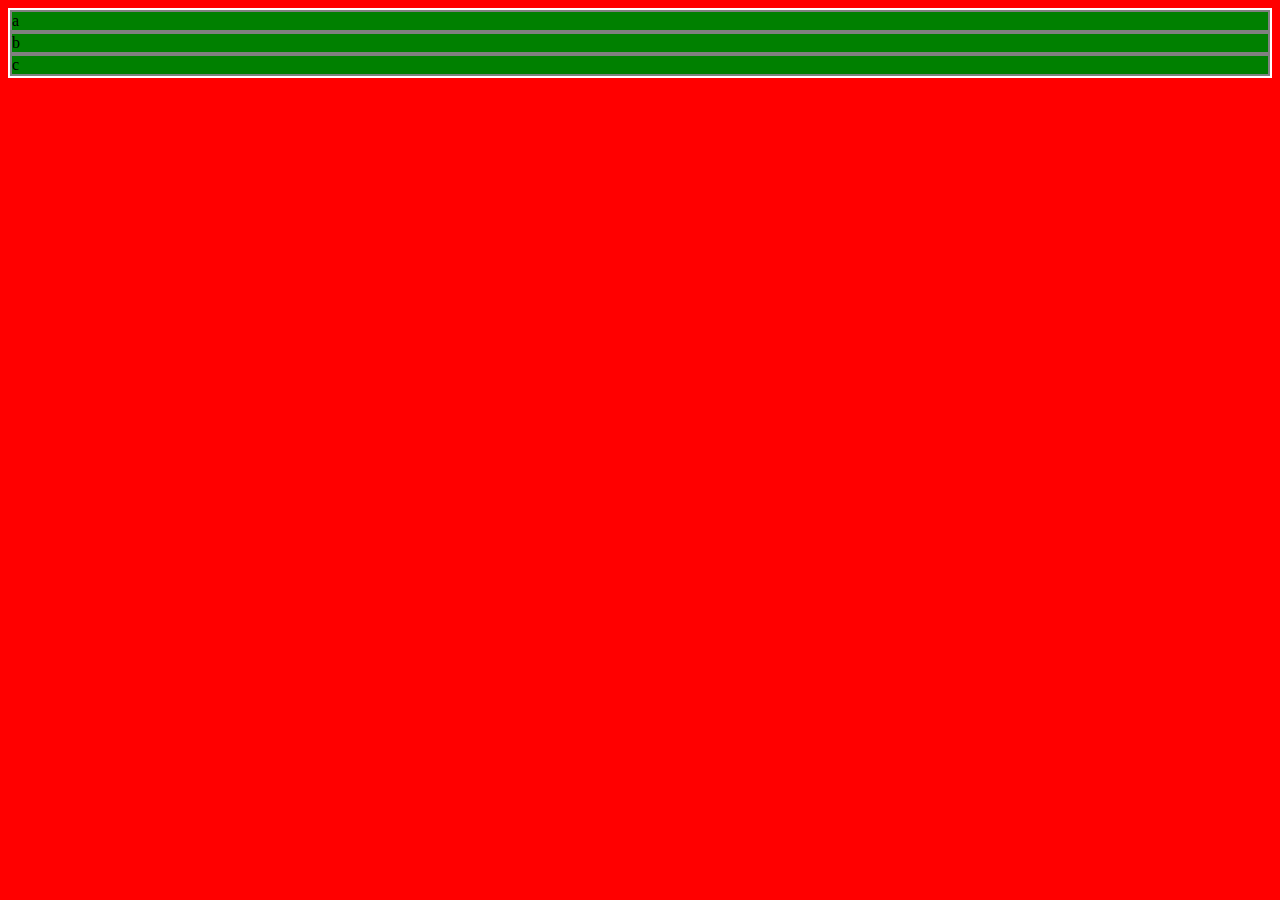
<file: test/index.html>
<!doctype html>
<html>
    <head>
        <link href="css.css" type="text/css" rel="stylesheet">
    </head>
    <body>
      <div class="contener">
        <div class="sub">a</div>
        <div class="sub">b</div>
        <div class="sub">c</div>
      </div>
</body>
</html>
</file>
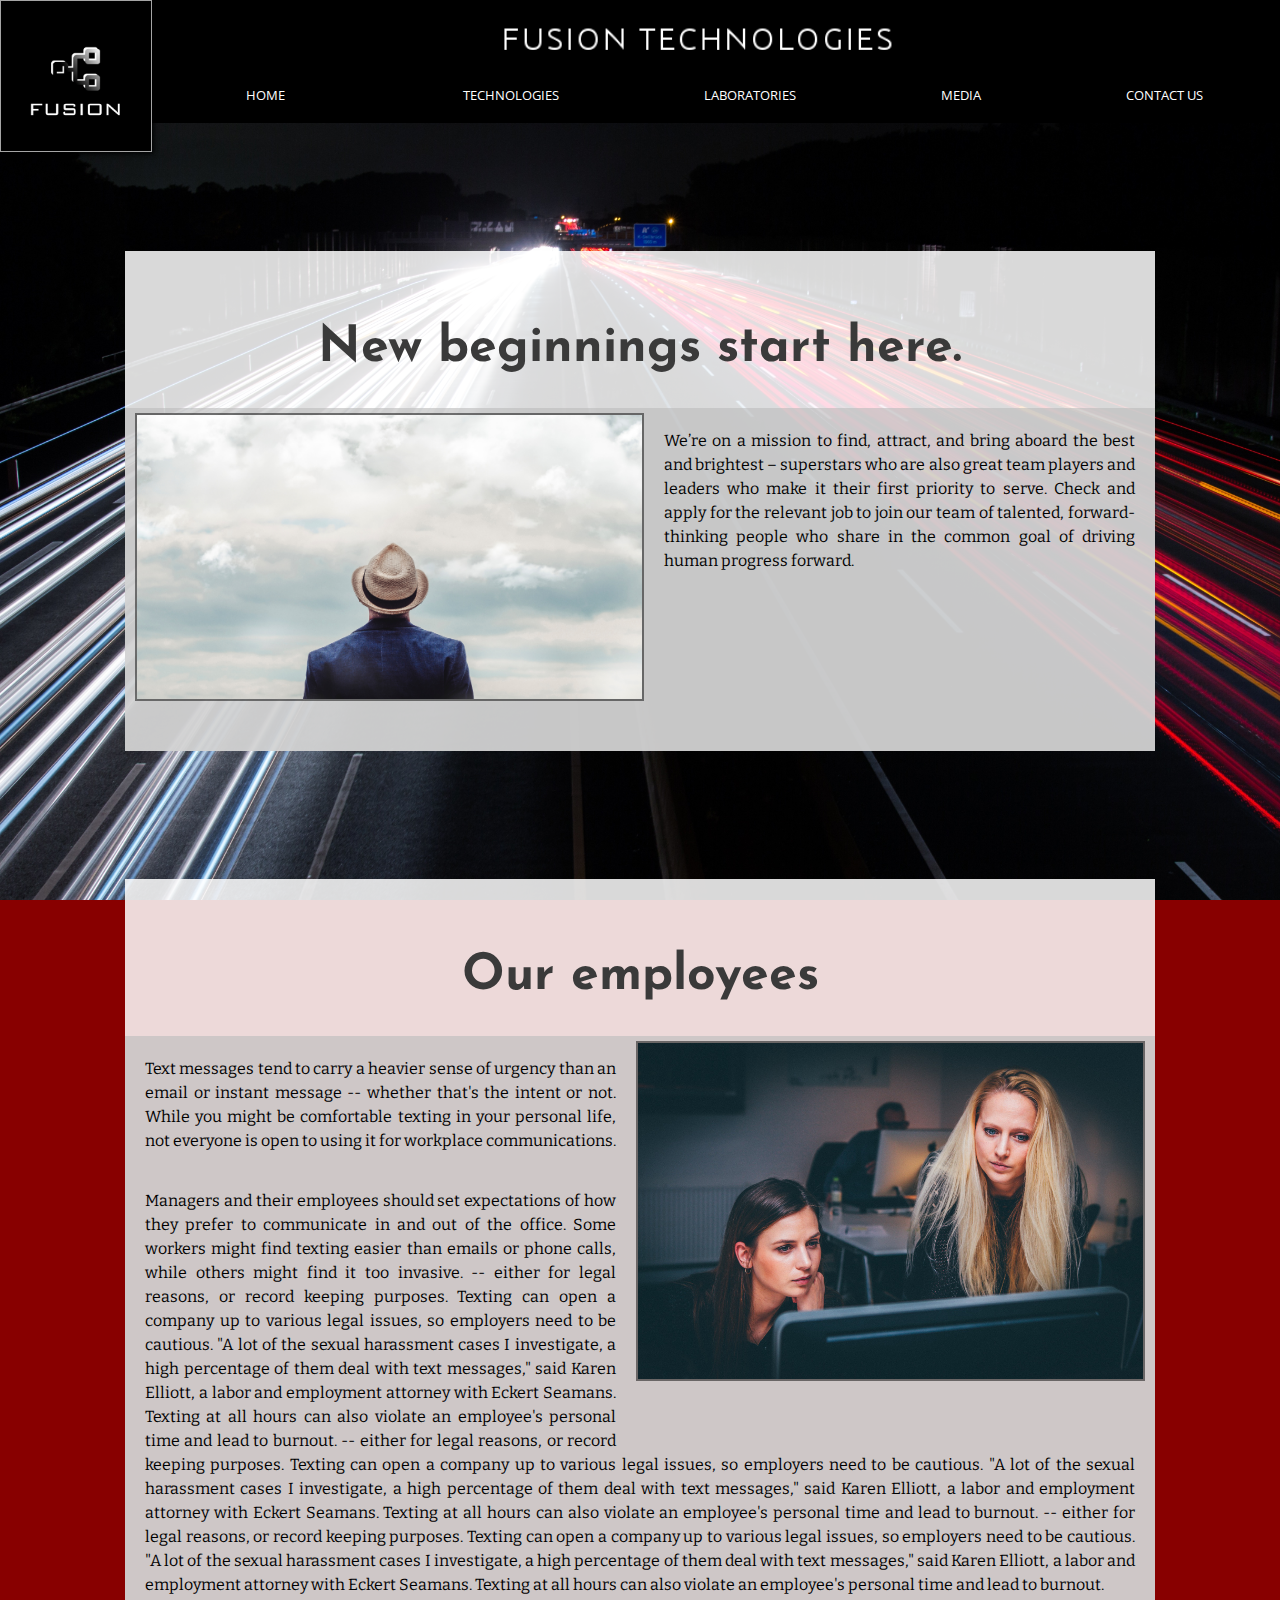
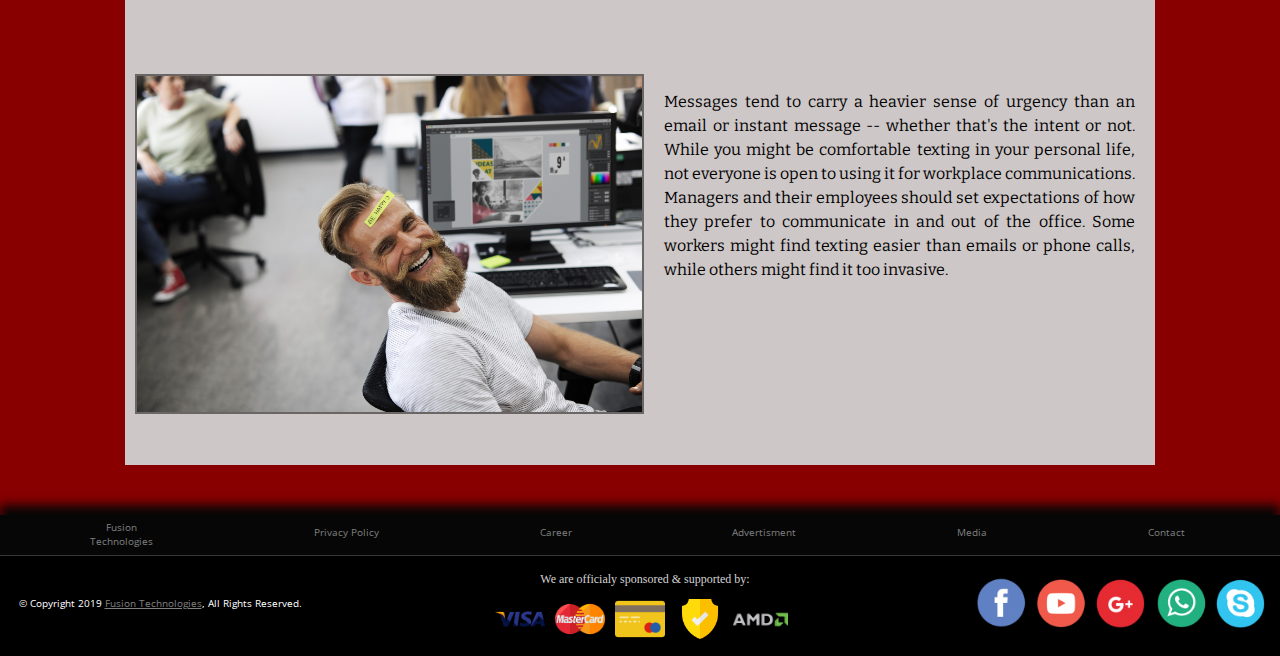
<file: career.html>
<!doctype html>
<html> 
    <head>
        <meta charset="utf-8">
        <title>Fusion Technologies</title>
        <meta name="google-site-verification" content="-at5F1Y98WIttZnOpXVR9zSxLMyo-jlFqEeUJy9_8lc" />
        <meta name="viewport" content="width=device-width, initial-scale=1" />
        <link href="https://fonts.googleapis.com/css?family=Bitter|Merriweather|Rajdhani&display=swap" rel="stylesheet"/> 
        <link href="https://fonts.googleapis.com/css?family=Josefin+Sans&display=swap" rel="stylesheet"/> 
        <link href="https://fonts.googleapis.com/css?family=Open+Sans&display=swap" rel="stylesheet"/> 
        <link href="https://fonts.googleapis.com/css?family=Play&display=swap" rel="stylesheet"/> 
        <link rel="stylesheet" href="style.css" type="text/css"/>
    </head>
        <body>
            <header>

        <div class="header-contener">
                <li><a href="index.html"><div id="logo" class="flex-item"></div></a></li>
                <li><a href="index.html"><div id="clearbar" class="flex-item"></div></a></li>
              <!-- not inset  <li><div id="searchbox" class="flex-item"><div id="search" class="flex-item"><input id="searchbar" type="text" placeholder="Search.."></div></div></li> -->
    
        </div>

        <ul class="navmenu">
                <li><a href="index.html"><div id="home" class="mb">Home</div></a></li>
                <li><a href="technologies.html"><div id="ourTechnologies" class="mb">Technologies</div></a></li>
                <li><a href="laboratories.html"><div id="laboratories" class="mb">Laboratories</div></a></li>
                <li><a href="media.html"><div id="download" class="mb">Media</div></a></li>
                <li><a href="contact.html"><div id="contactus" class="mb">Contact Us</div></a></li>
        </ul>
            </header>

        <div class="articlebox">
            <article>
                <h1>New beginnings start here.</h1>
                <div class="artleft">
                   <img src="careerpic1.jpg" id="img-art-left"/><p>We’re on a mission to find, attract, and bring aboard the best and brightest – superstars who are also great team players and leaders who make it their first priority to serve. Check and apply for the relevant job to  join our team of talented, forward-thinking people who share in the common goal of driving human progress forward.</p></p>
                    </div> 
            </article>
            <article>
                <h1>Our employees</h1>
                <div class="artright">
                    <img src="art2.png" id="img-art-right"/>
                    <p>
                        Text messages tend to carry a heavier sense of urgency than an email or instant message -- whether that's the intent or not.
                        While you might be comfortable texting in your personal life, not everyone is open to using it for workplace communications.<p>
                        Managers and their employees should set expectations of how they prefer to communicate in and out of the office. Some workers might find texting easier than emails or phone calls, while others might find it too invasive.
                    -- either for legal reasons, or record keeping purposes. Texting can open a company up to various legal issues, so employers need to be cautious. "A lot of the sexual harassment cases I investigate, a high percentage of them deal with text messages," said Karen Elliott, a labor and employment attorney with Eckert Seamans. Texting at all hours can also violate an employee's personal time and lead to burnout. 
                    -- either for legal reasons, or record keeping purposes. Texting can open a company up to various legal issues, so employers need to be cautious. "A lot of the sexual harassment cases I investigate, a high percentage of them deal with text messages," said Karen Elliott, a labor and employment attorney with Eckert Seamans. Texting at all hours can also violate an employee's personal time and lead to burnout. 
                    -- either for legal reasons, or record keeping purposes. Texting can open a company up to various legal issues, so employers need to be cautious. "A lot of the sexual harassment cases I investigate, a high percentage of them deal with text messages," said Karen Elliott, a labor and employment attorney with Eckert Seamans. Texting at all hours can also violate an employee's personal time and lead to burnout.</p> 
                    </p>
                </div> 
                <div class="artleft">
                    <img src="employee.jpg" id="img-art-left"/>
                    <p> Messages tend to carry a heavier sense of urgency than an email or instant message -- whether that's the intent or not.
                    While you might be comfortable texting in your personal life, not everyone is open to using it for workplace communications.
                    Managers and their employees should set expectations of how they prefer to communicate in and out of the office. Some workers might find texting easier than emails or phone calls, while others might find it too invasive.
                    </p>
                </div> 
            </article>
        </div> 

        <footer>
             <div class="subfooter-con">
                 <a href="index.html"><div id="sf-p0">Fusion<br> Technologies</br></div></a>
                 <a href="#"><div id="sf-p1">Privacy Policy</div></a>
                 <a href="career.html"><div id="sf-p2">Career</div></a>
                 <a href="#"><div id="sf-p3">Advertisment</div></a>
                 <a href="media.html"> <div id="sf-p4">Media</div></a>
                 <a href="contact.html"> <div id="sf-p5">Contact</div> </a>
            </div>

                <div class="footer-con">
                    <div id="footer1" class="fc">
                        <div id="txtcard2">
                       © Copyright 2019  <a href="" url="" style="color: grey;" >Fusion Technologies</a>, All Rights Reserved.
                        </div>
                    </div>
                    <div id="footer2" class="fc">
                            <div class="card-con">
                          <div id="txtcard">We are officialy sponsored & supported by:</div>
                          <div id="visa" class="cards"></div>
                            <div id="mastercard" class="cards"></div>
                            <div id="creditcard" class="cards"></div>
                            <div id="shield" class="cards"></div>
                            <div id="amd" class="cards"></div>
                            </div>
                    </div>
                        <div id="footer3" class="fc">
                            <div class="media">
                                <a href="https://www.facebook.com/"> <div id="facebook" class="fc"></div></a>
                                <a href="https://www.youtube.com/"> <div id="youtube"></div></a>
                                <a href="https://www.google.com/"> <div id="google"></div></a>
                                <a href="https://www.whatsapp.com/"> <div id="whatsapp"></div></a>
                                <a href="https://www.skype.com/"> <div id="skype"></div></a>
                          </div>
                     </div>
                </div>
        </footer>

        </body>
</html>
</file>
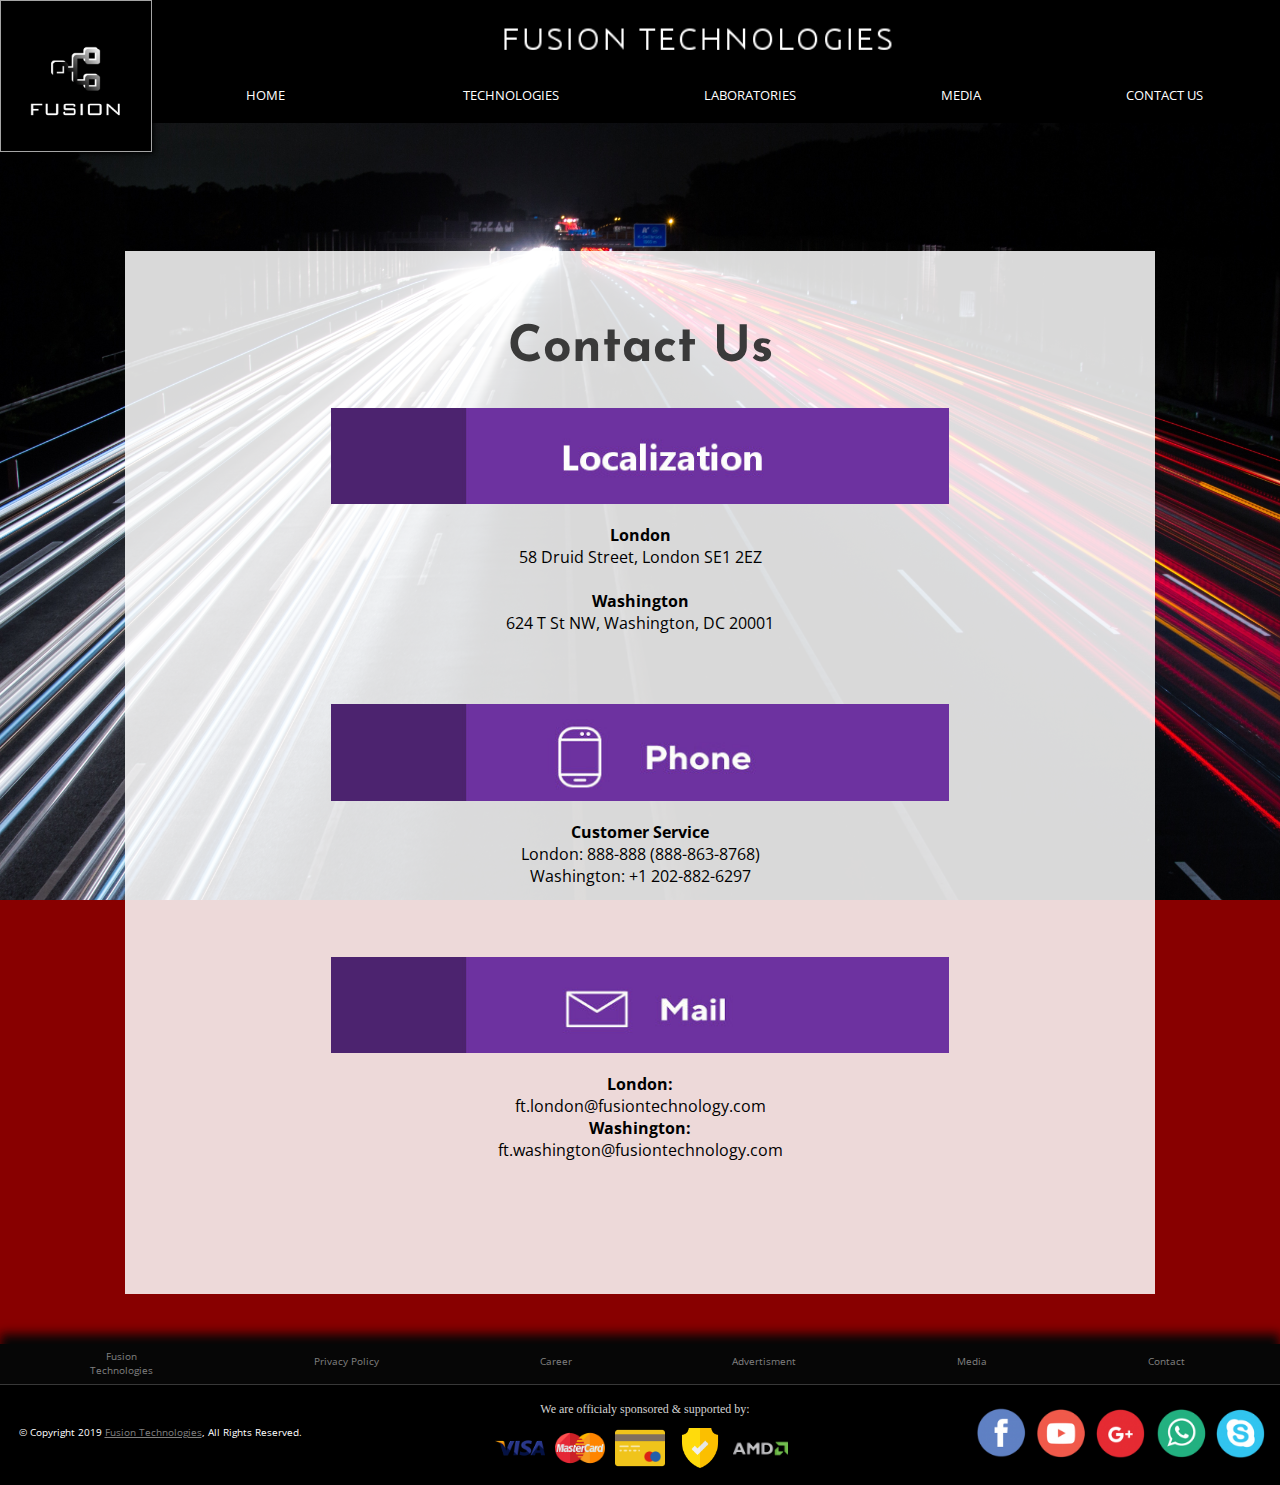
<file: contact.html>
<!doctype html>
<html> 
    <head>
        <meta charset="utf-8">
        <title>Fusion Technologies</title>
        <meta name="google-site-verification" content="-at5F1Y98WIttZnOpXVR9zSxLMyo-jlFqEeUJy9_8lc" />
        <meta name="viewport" content="width=device-width, initial-scale=1" />
        <link href="https://fonts.googleapis.com/css?family=Bitter|Merriweather|Rajdhani&display=swap" rel="stylesheet"/> 
        <link href="https://fonts.googleapis.com/css?family=Josefin+Sans&display=swap" rel="stylesheet"/> 
        <link href="https://fonts.googleapis.com/css?family=Open+Sans&display=swap" rel="stylesheet"/> 
        <link href="https://fonts.googleapis.com/css?family=Play&display=swap" rel="stylesheet"/> 
        <link rel="stylesheet" href="style.css" type="text/css"/>
    </head>
        <body>
            <header>

        <div class="header-contener">
                <li><a href="index.html"><div id="logo" class="flex-item"></div></a></li>
                <li><a href="index.html"><div id="clearbar" class="flex-item"></div></a></li>
              <!-- not inset  <li><div id="searchbox" class="flex-item"><div id="search" class="flex-item"><input id="searchbar" type="text" placeholder="Search.."></div></div></li> -->
    
        </div>

        <ul class="navmenu">
                <li><a href="index.html"><div id="home" class="mb">Home</div></a></li>
                <li><a href="technologies.html"><div id="ourTechnologies" class="mb">Technologies</div></a></li>
                <li><a href="laboratories.html"><div id="laboratories" class="mb">Laboratories</div></a></li>
                <li><a href="media.html"><div id="download" class="mb">Media</div></a></li>
                <li><a href="contact.html"><div id="contactus" class="mb">Contact Us</div></a></li>
        </ul>
            </header>

        <div class="articlebox">
            <article>
                <h1>Contact Us</h1>
                <div class="">
                        <img src="localization.jpg" id="localization"/>
                         <p style="margin-bottom: 50px; text-align: center; font-family: 'Open Sans', sans-serif;">
                                <b>London</b>
                                <br>58 Druid Street, London SE1 2EZ
                                <br><br>
                                <b>Washington</b>
                                <br>624 T St NW, Washington, DC 20001
                         </p>
                         </div> 
                <div class="">
                        <img src="phone.jpg" id="byphone"/>
                         <p style="margin-bottom: 50px; text-align: center; font-family: 'Open Sans', sans-serif;">
                                <b>Customer Service</b>
                                <br>London: 888-888 (888-863-8768)
                                <br>Washington: +1 202-882-6297
                         </p>
                         </div> 
                <div class="">
                        <img src="mail.jpg" id="bymail"/>
                        <p style="margin-bottom: 250px; text-align: center; font-family: 'Open Sans', sans-serif;">
                        <b>London:</b><br> ft.london@fusiontechnology.com
                        <br>
                        <b>Washington:</b><br>ft.washington@fusiontechnology.com
                        </p>
                        </div> 
            </article>
        </div> 

        <footer>
             <div class="subfooter-con">
                 <a href="index.html"><div id="sf-p0">Fusion<br> Technologies</br></div></a>
                 <a href="#"><div id="sf-p1">Privacy Policy</div></a>
                 <a href="career.html"><div id="sf-p2">Career</div></a>
                 <a href="#"><div id="sf-p3">Advertisment</div></a>
                 <a href="media.html"> <div id="sf-p4">Media</div></a>
                 <a href="contact.html"> <div id="sf-p5">Contact</div> </a>
            </div>

                <div class="footer-con">
                    <div id="footer1" class="fc">
                        <div id="txtcard2">
                       © Copyright 2019  <a href="" url="" style="color: grey;" >Fusion Technologies</a>, All Rights Reserved.
                        </div>
                    </div>
                    <div id="footer2" class="fc">
                            <div class="card-con">
                          <div id="txtcard">We are officialy sponsored & supported by:</div>
                          <div id="visa" class="cards"></div>
                            <div id="mastercard" class="cards"></div>
                            <div id="creditcard" class="cards"></div>
                            <div id="shield" class="cards"></div>
                            <div id="amd" class="cards"></div>
                            </div>
                    </div>
                        <div id="footer3" class="fc">
                            <div class="media">
                                <a href="https://www.facebook.com/"> <div id="facebook" class="fc"></div></a>
                                <a href="https://www.youtube.com/"> <div id="youtube"></div></a>
                                <a href="https://www.google.com/"> <div id="google"></div></a>
                                <a href="https://www.whatsapp.com/"> <div id="whatsapp"></div></a>
                                <a href="https://www.skype.com/"> <div id="skype"></div></a>
                          </div>
                     </div>
                </div>
        </footer>

        </body>
</html>
</file>
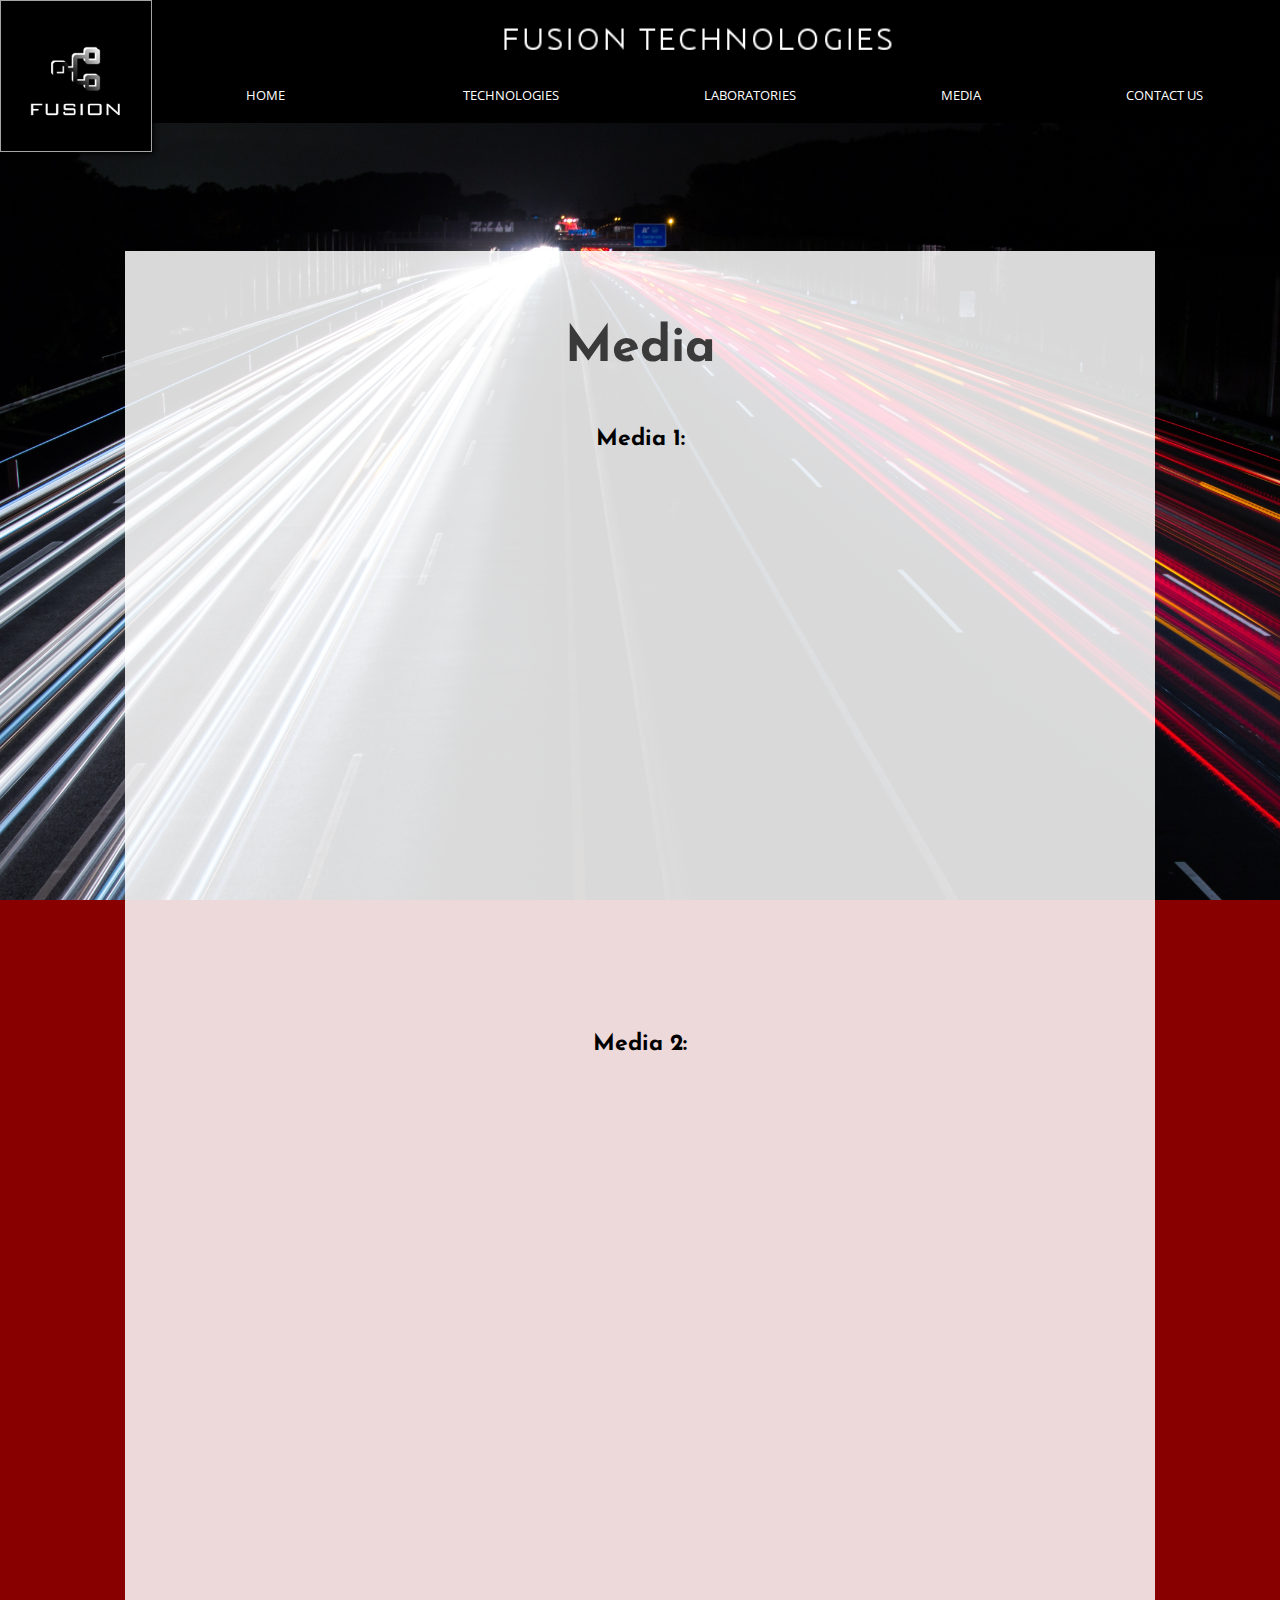
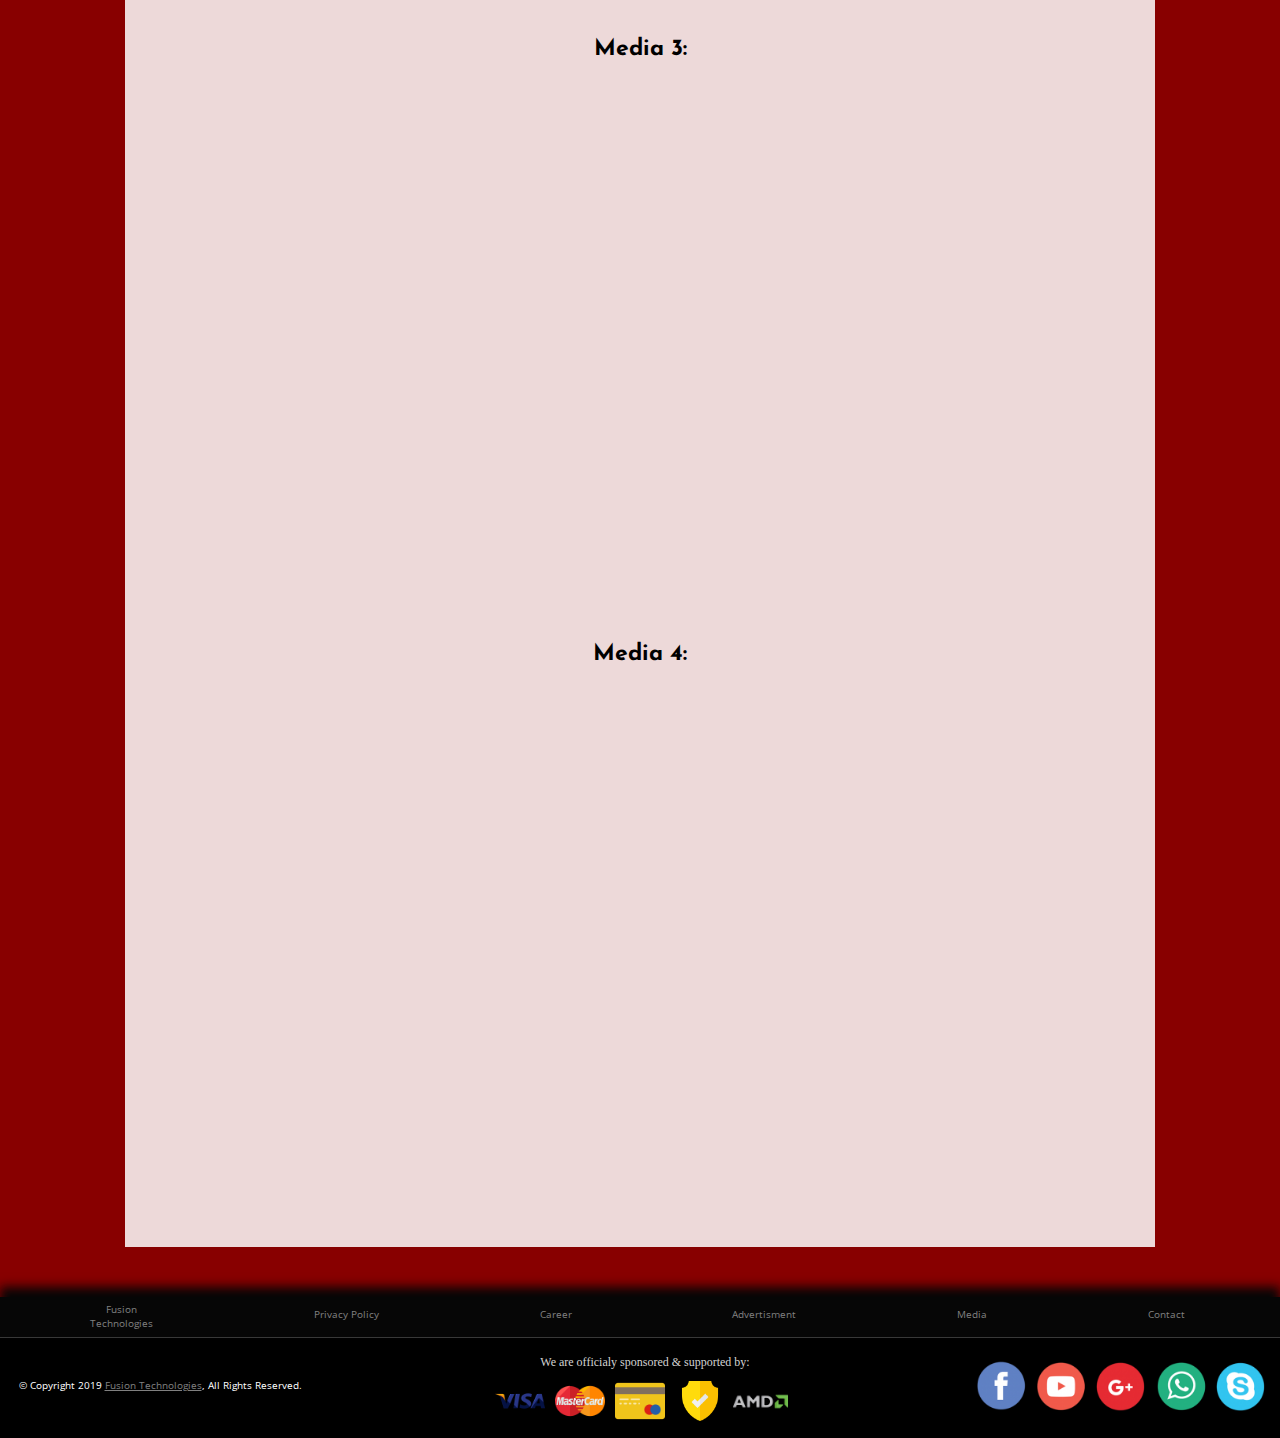
<file: media.html>
<!doctype html>
<html> 
    <head>
        <meta charset="utf-8">
        <title>Fusion Technologies</title>
        <meta name="google-site-verification" content="-at5F1Y98WIttZnOpXVR9zSxLMyo-jlFqEeUJy9_8lc" />
        <meta name="viewport" content="width=device-width, initial-scale=1" />
        <link href="https://fonts.googleapis.com/css?family=Bitter|Merriweather|Rajdhani&display=swap" rel="stylesheet"/> 
        <link href="https://fonts.googleapis.com/css?family=Josefin+Sans&display=swap" rel="stylesheet"/> 
        <link href="https://fonts.googleapis.com/css?family=Open+Sans&display=swap" rel="stylesheet"/> 
        <link href="https://fonts.googleapis.com/css?family=Play&display=swap" rel="stylesheet"/> 
        <link rel="stylesheet" href="style.css" type="text/css"/>
    </head>
        <body>
            <header>

        <div class="header-contener">
                <li><a href="index.html"><div id="logo" class="flex-item"></div></a></li>
                <li><a href="index.html"><div id="clearbar" class="flex-item"></div></a></li>
              <!-- not inset  <li><div id="searchbox" class="flex-item"><div id="search" class="flex-item"><input id="searchbar" type="text" placeholder="Search.."></div></div></li> -->
    
        </div>

        <ul class="navmenu">
                <li><a href="index.html"><div id="home" class="mb">Home</div></a></li>
                <li><a href="technologies.html"><div id="ourTechnologies" class="mb">Technologies</div></a></li>
                <li><a href="laboratories.html"><div id="laboratories" class="mb">Laboratories</div></a></li>
                <li><a href="media.html"><div id="download" class="mb">Media</div></a></li>
                <li><a href="contact.html"><div id="contactus" class="mb">Contact Us</div></a></li>
        </ul>
            </header>

        <div class="articlebox">
            <article>
                <h1>Media</h1>
                <div class="arteleft" style="text-align: center; margin-bottom: 50px;">
                    <h2>Media 1:</h2>
                   <iframe width="860" height="480" src="https://www.youtube.com/embed/TxRIdL2CDBk" frameborder="0" allow="accelerometer; autoplay; encrypted-media; gyroscope; picture-in-picture" allowfullscreen></iframe>
                   <h2>Media 2:</h2>
                   <iframe width="860" height="480" src="https://www.youtube.com/embed/8rYqXE51q24" frameborder="0" allow="accelerometer; autoplay; encrypted-media; gyroscope; picture-in-picture" allowfullscreen></iframe>  
                   <h2>Media 3:</h2>
                    <iframe width="860" height="480" src="https://www.youtube.com/embed/SqVTrw9WjeY" frameborder="0" allow="accelerometer; autoplay; encrypted-media; gyroscope; picture-in-picture" allowfullscreen></iframe>
                    <h2>Media 4:</h2>
                    <iframe width="860" height="480" src="https://www.youtube.com/embed/j_Rx9Crw5og" frameborder="0" allow="accelerometer; autoplay; encrypted-media; gyroscope; picture-in-picture" allowfullscreen></iframe>
                </div> 
            </article>
        </div> 

        <footer>
             <div class="subfooter-con">
                 <a href="index.html"><div id="sf-p0">Fusion<br> Technologies</br></div></a>
                 <a href="#"><div id="sf-p1">Privacy Policy</div></a>
                 <a href="career.html"><div id="sf-p2">Career</div></a>
                 <a href="#"><div id="sf-p3">Advertisment</div></a>
                 <a href="media.html"> <div id="sf-p4">Media</div></a>
                 <a href="contact.html"> <div id="sf-p5">Contact</div> </a>
            </div>

                <div class="footer-con">
                    <div id="footer1" class="fc">
                        <div id="txtcard2">
                       © Copyright 2019  <a href="" url="" style="color: grey;" >Fusion Technologies</a>, All Rights Reserved.
                        </div>
                    </div>
                    <div id="footer2" class="fc">
                            <div class="card-con">
                          <div id="txtcard">We are officialy sponsored & supported by:</div>
                          <div id="visa" class="cards"></div>
                            <div id="mastercard" class="cards"></div>
                            <div id="creditcard" class="cards"></div>
                            <div id="shield" class="cards"></div>
                            <div id="amd" class="cards"></div>
                            </div>
                    </div>
                        <div id="footer3" class="fc">
                            <div class="media">
                                <a href="https://www.facebook.com/"> <div id="facebook" class="fc"></div></a>
                                <a href="https://www.youtube.com/"> <div id="youtube"></div></a>
                                <a href="https://www.google.com/"> <div id="google"></div></a>
                                <a href="https://www.whatsapp.com/"> <div id="whatsapp"></div></a>
                                <a href="https://www.skype.com/"> <div id="skype"></div></a>
                          </div>
                     </div>
                </div>
        </footer>

        </body>
</html>
</file>
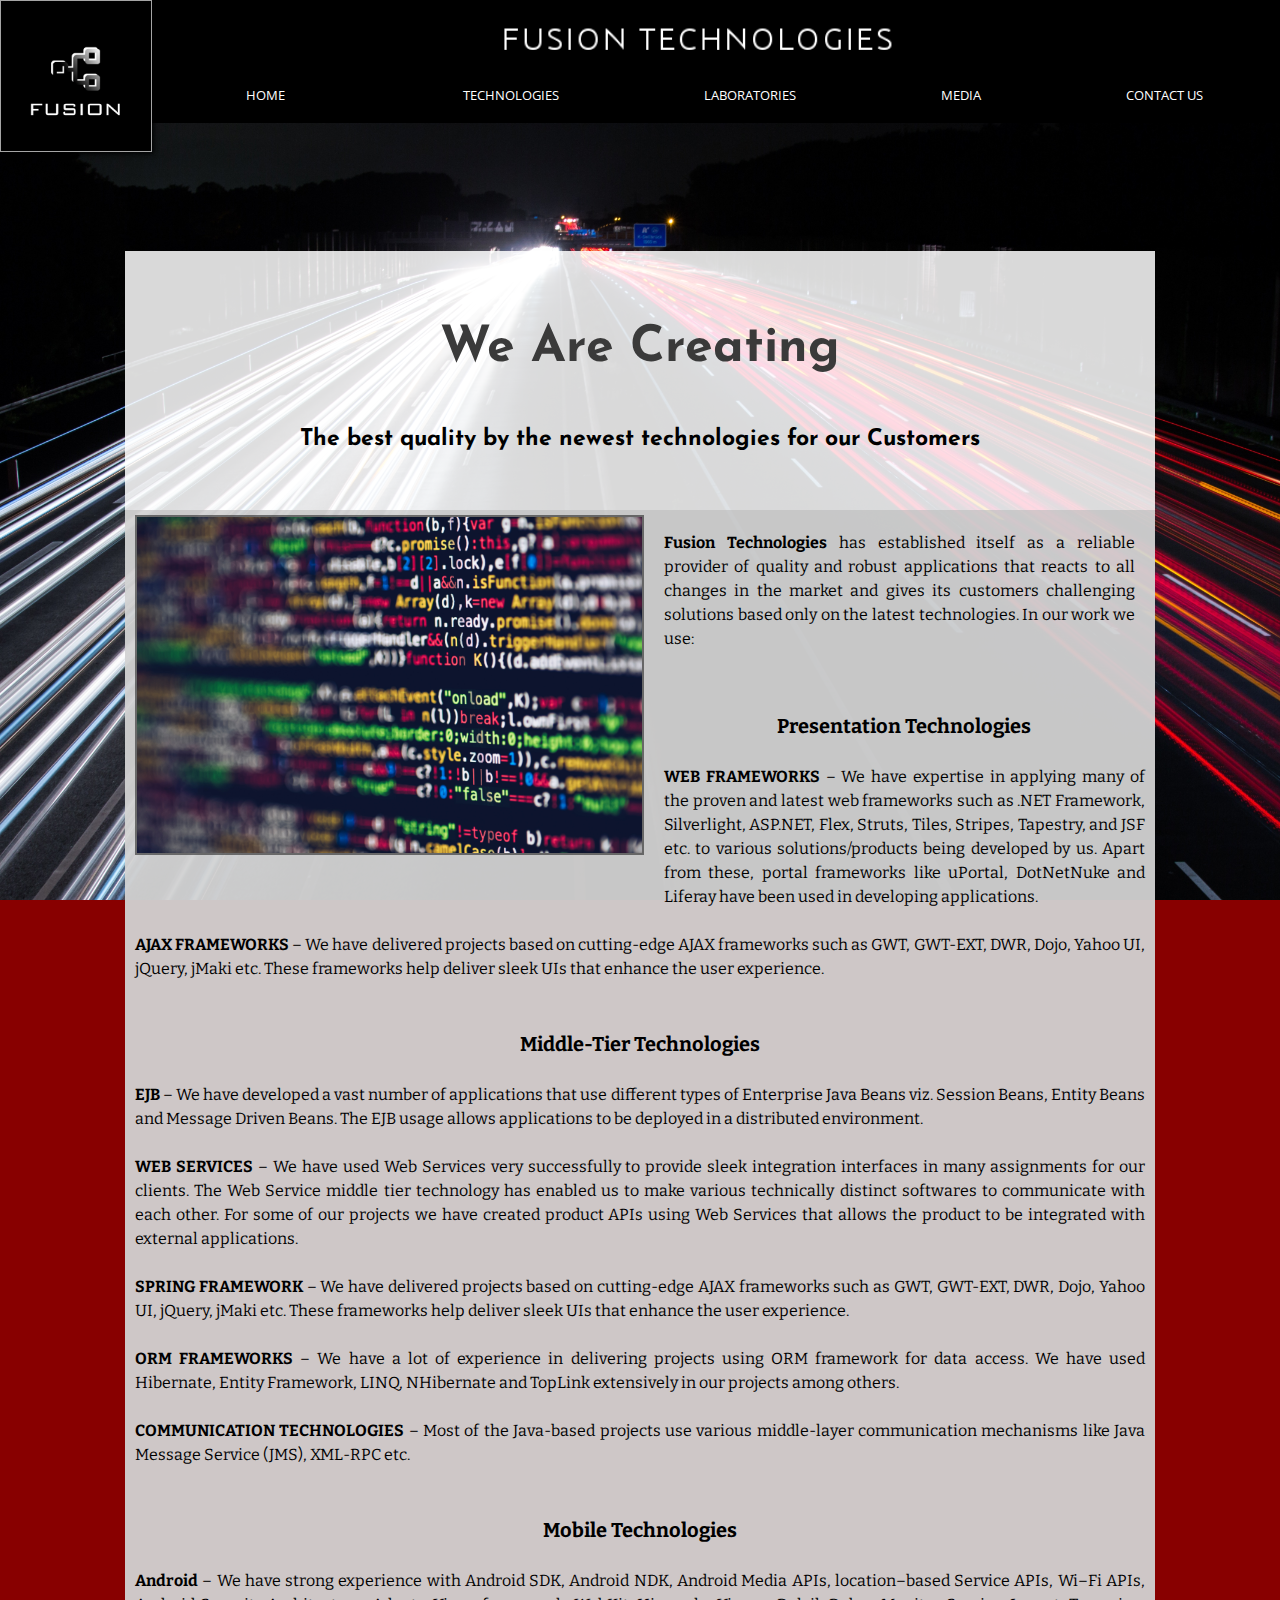
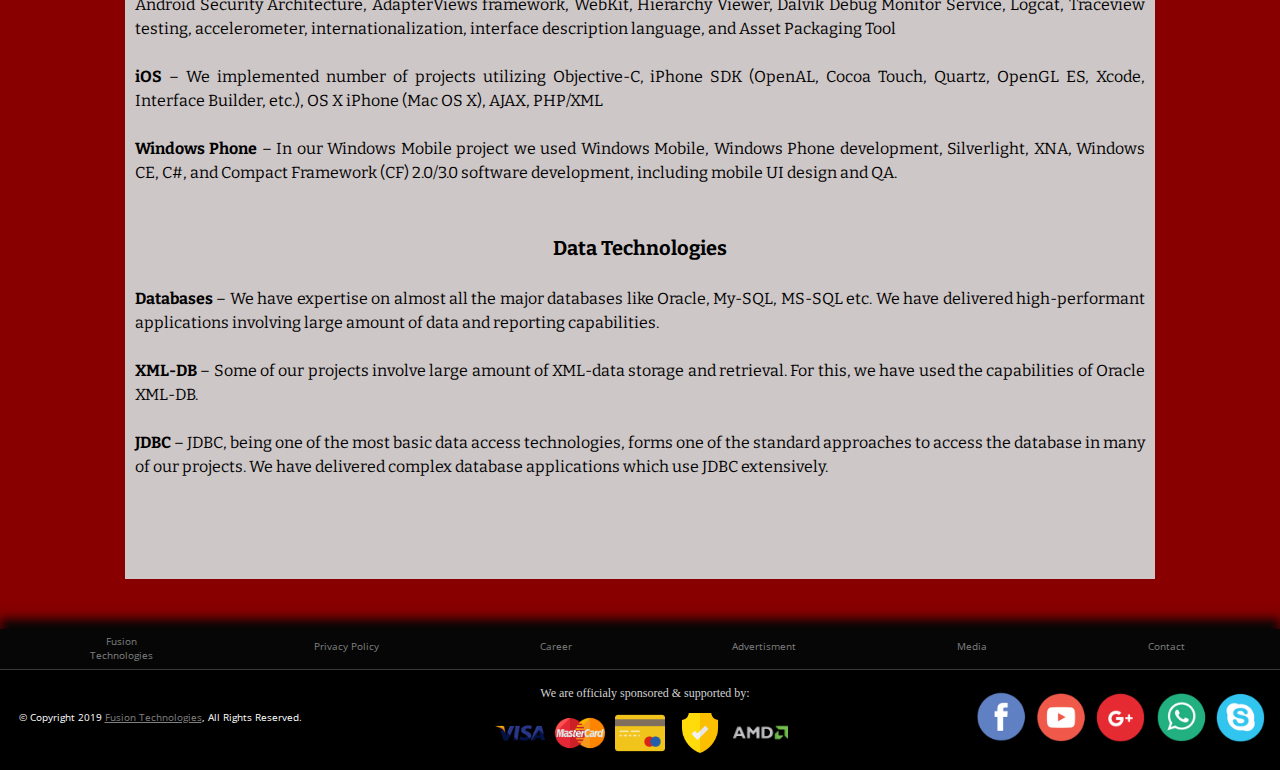
<file: technologies.html>
<!doctype html>
<html> 
    <head>
        <meta charset="utf-8">
        <title>Fusion Technologies</title>
        <meta name="google-site-verification" content="-at5F1Y98WIttZnOpXVR9zSxLMyo-jlFqEeUJy9_8lc" />
        <meta name="viewport" content="width=device-width, initial-scale=1" />
        <link href="https://fonts.googleapis.com/css?family=Bitter|Merriweather|Rajdhani&display=swap" rel="stylesheet"/> 
        <link href="https://fonts.googleapis.com/css?family=Josefin+Sans&display=swap" rel="stylesheet"/> 
        <link href="https://fonts.googleapis.com/css?family=Open+Sans&display=swap" rel="stylesheet"/> 
        <link href="https://fonts.googleapis.com/css?family=Play&display=swap" rel="stylesheet"/> 
        <link rel="stylesheet" href="style.css" type="text/css"/>
    </head>
        <body>
            <header>

        <div class="header-contener">
                <li><a href="index.html"><div id="logo" class="flex-item"></div></a></li>
                <li><a href="index.html"><div id="clearbar" class="flex-item"></div></a></li>
              <!-- not inset  <li><div id="searchbox" class="flex-item"><div id="search" class="flex-item"><input id="searchbar" type="text" placeholder="Search.."></div></div></li> -->
    
        </div>

        <ul class="navmenu">
                <li><a href="index.html"><div id="home" class="mb">Home</div></a></li>
                <li><a href="technologies.html"><div id="ourTechnologies" class="mb">Technologies</div></a></li>
                <li><a href="laboratories.html"><div id="laboratories" class="mb">Laboratories</div></a></li>
                <li><a href="media.html"><div id="download" class="mb">Media</div></a></li>
                <li><a href="contact.html"><div id="contactus" class="mb">Contact Us</div></a></li>
        </ul>
            </header>

        <div class="articlebox">
            <article>
                <h1>We Are Creating </h1><h2>The best quality by the newest technologies for our Customers</h2>
                <div class="artleft">
                   <img src="techs.jpg" id="img-art-left"/><p><b>Fusion Technologies</b> has established itself as a reliable provider of quality and robust applications that reacts to all changes in the market and gives its customers challenging solutions based only on the latest technologies. In our work we use:
                    <br><br>
                    <div style="text-align: center; font-size: 20px;"><b>Presentation Technologies</b></div>
                    <br>
                   <b>WEB FRAMEWORKS</b> – We have expertise in applying many of the proven and latest web frameworks such as .NET Framework, Silverlight, ASP.NET, Flex, Struts, Tiles, Stripes, Tapestry, and JSF etc. to various solutions/products being developed by us. Apart from these, portal frameworks like uPortal, DotNetNuke and Liferay have been used in developing applications.
                  <br><br>
                   <b>AJAX FRAMEWORKS</b> – We have delivered projects based on cutting-edge AJAX frameworks such as GWT, GWT-EXT, DWR, Dojo, Yahoo UI, jQuery, jMaki etc. These frameworks help deliver sleek UIs that enhance the user experience.
                   <br><br><br>

                   <div style="text-align: center; font-size: 20px;"><b>Middle-Tier Technologies</b></div>
                   <br>
                  <b>EJB</b> – We have developed a vast number of applications that use different types of Enterprise Java Beans viz. Session Beans, Entity Beans and Message Driven Beans. The EJB usage allows applications to be deployed in a distributed environment.
                  <br><br>
                  <b>WEB SERVICES</b> – We have used Web Services very successfully to provide sleek integration interfaces in many assignments for our clients. The Web Service middle tier technology has enabled us to make various technically distinct softwares to communicate with each other. For some of our projects we have created product APIs using Web Services that allows the product to be integrated with external applications.
                  <br><br>
                  <b>SPRING FRAMEWORK</b> – We have delivered projects based on cutting-edge AJAX frameworks such as GWT, GWT-EXT, DWR, Dojo, Yahoo UI, jQuery, jMaki etc. These frameworks help deliver sleek UIs that enhance the user experience.
                  <br><br>
                  <b>ORM FRAMEWORKS</b> – We have a lot of experience in delivering projects using ORM framework for data access. We have used Hibernate, Entity Framework, LINQ, NHibernate and TopLink extensively in our projects among others.
                  <br><br>
                  <b>COMMUNICATION TECHNOLOGIES</b> – Most of the Java-based projects use various middle-layer communication mechanisms like Java Message Service (JMS), XML-RPC etc.
                  <br><br><br>

                  <div style="text-align: center; font-size: 20px;"><b>Mobile Technologies</b></div>
                  <br>
                 <b>Android</b> – We have strong experience with Android SDK, Android NDK, Android Media APIs, location–based Service APIs, Wi–Fi APIs, Android Security Architecture, AdapterViews framework, WebKit, Hierarchy Viewer, Dalvik Debug Monitor Service, Logcat, Traceview testing, accelerometer, internationalization, interface description language, and Asset Packaging Tool
                 <br><br>
                 <b>iOS</b> – We implemented number of projects utilizing Objective-C, iPhone SDK (OpenAL, Cocoa Touch, Quartz, OpenGL ES, Xcode, Interface Builder, etc.), OS X iPhone (Mac OS X), AJAX, PHP/XML
                 <br><br>
                 <b>Windows Phone</b> – In our Windows Mobile project we used Windows Mobile, Windows Phone development, Silverlight, XNA, Windows CE, C#, and Compact Framework (CF) 2.0/3.0 software development, including mobile UI design and QA.
                <br><br><br>

                 <div style="text-align: center; font-size: 20px;"><b>Data Technologies</b></div>
                 <br>
                <b>Databases</b> – We have expertise on almost all the major databases like Oracle, My-SQL, MS-SQL etc. We have delivered high-performant applications involving large amount of data and reporting capabilities.
                <br><br>
                <b>XML-DB</b> – Some of our projects involve large amount of XML-data storage and retrieval. For this, we have used the capabilities of Oracle XML-DB.
                <br><br>
                <b>JDBC</b> – JDBC, being one of the most basic data access technologies, forms one of the standard approaches to access the database in many of our projects. We have delivered complex database applications which use JDBC extensively.
                <br><br><br>
                </p>
                    </div> 
            </article>
        </div> 

        <footer>
             <div class="subfooter-con">
                 <a href="index.html"><div id="sf-p0">Fusion<br> Technologies</br></div></a>
                 <a href="#"><div id="sf-p1">Privacy Policy</div></a>
                 <a href="career.html"><div id="sf-p2">Career</div></a>
                 <a href="#"><div id="sf-p3">Advertisment</div></a>
                 <a href="media.html"> <div id="sf-p4">Media</div></a>
                 <a href="contact.html"> <div id="sf-p5">Contact</div> </a>
            </div>

                <div class="footer-con">
                    <div id="footer1" class="fc">
                        <div id="txtcard2">
                       © Copyright 2019  <a href="" url="" style="color: grey;" >Fusion Technologies</a>, All Rights Reserved.
                        </div>
                    </div>
                    <div id="footer2" class="fc">
                            <div class="card-con">
                          <div id="txtcard">We are officialy sponsored & supported by:</div>
                          <div id="visa" class="cards"></div>
                            <div id="mastercard" class="cards"></div>
                            <div id="creditcard" class="cards"></div>
                            <div id="shield" class="cards"></div>
                            <div id="amd" class="cards"></div>
                            </div>
                    </div>
                        <div id="footer3" class="fc">
                            <div class="media">
                                <a href="https://www.facebook.com/"> <div id="facebook" class="fc"></div></a>
                                <a href="https://www.youtube.com/"> <div id="youtube"></div></a>
                                <a href="https://www.google.com/"> <div id="google"></div></a>
                                <a href="https://www.whatsapp.com/"> <div id="whatsapp"></div></a>
                                <a href="https://www.skype.com/"> <div id="skype"></div></a>
                          </div>
                     </div>
                </div>
        </footer>

        </body>
</html>
</file>
<file: test/css.css>
body {
  background-color:black;
}
.contener {
  display: flex;
  flex-flow: column nowrap;
  flex: 6;
max-width: 100$;
max-height: 100%;
border: 2px solid white;
}
.sub {
  flex: 2;
  max-width: 100%;
  background-color:green;
  border: 2px solid grey;
}
@media screen and (min-width: 1024px) and (max-width: 1300px) {
  body {
      background-color:red;
  }
}

@media screen and (max-width:860px) {
  body {
      background-color:yellow;
  }
}

@media screen and (max-width: 600px) {
  body {
      background-color:orange;
  }
}
</file>
<file: style.css>
@media only screen and (min-width:769px){
    .imgcolumncontener {
        width: 110%;
        max-height: 100%;
        position: relative;
        display: flex;
        flex-flow: row wrap;
        flex: 4;
        margin-top: 0%;
        margin-left: -5%;
    
    }
    body {
        max-width: 100vw;
    }
    
    
    .header-contener { /* ____________ kontener głowy */
        z-index: 3;
        top: 0px;
        left: 0px;
        max-width: 50%;
        max-height: 100%;

    }
    
    #logo {
        
        background-image: url(logo.png);
        background-color: black;
        background-size: 110px 110px;
        width: 150px;
        background-repeat: no-repeat;
        background-position: center;
        background-attachment: scroll;
        height: 150px;
        flex: 1 0 auto;
        order: 1;
        box-shadow: 1.5px 1.5px 5px rgb(0, 0, 0);
        border: rgba(192, 192, 192, 0.857) solid 1px;
    }
    
    #clearbar {
        position: absolute;
        height: 50px;
        width: 70%;
        max-width: 450px;
        margin-left: 37%;
        margin-top: -140px;

         
    }
    #searchbox{
 display: none;

    
    }
    #search{
        
        width: 80%;
        margin-left: 2%;
        background-size: 40px 40px;

    }
    #searchbar{     


        width: 100%;
        height: 30px;
        margin-left: 60px;
    }
    
    .navmenu{ /* ____________ kontener górnego menubar */
        margin-left: 100px;
        margin-right: 5px;
        margin-top: -80px;
    
    
    
    }
    .navmenu li{
        flex: 1 0 auto;
    
    
    }
    .navmenu li a{
        align-items: center;
        text-align: center;
        justify-content: center; 
        color: white;
        text-decoration: none;
        text-transform: uppercase;
        display: flex;
        height: 30px;
        padding-top: 8px;
        padding-left: 5px;
        padding-right: 5px;
     
    
        
    }

    
    .navmenu li:nth-of-type(1) {
        flex: 1.5 0 auto;
    
      }
      
      .navmenu li:nth-of-type(2) a{
        flex: 1 0 auto;
      }
      
      .navmenu li:nth-of-type(3) a{
        flex: 1 0 auto;
      }
      
      .navmenu li:nth-of-type(4) a{
        flex: 1 0 auto;
      }
      .navmenu li:nth-of-type(5) a{
        flex: 1 0 auto;
      }
    
    
    
    
    
    
    
    
    
    
    
    
    
    
    
    
    
    
    
    
    
    
    
    
    
    
    
    
    
    
    
    
    
    
    
    
    
    
        .articlebox { /* _____________kontener głowny częsci srodkowej */
        padding-bottom: 50px;
        display: flex;
        flex-flow: column wrap;
        max-width: 100%;
        height: auto;
        background-image: url(background.jpg);
        background-size: cover;
        background-repeat: no-repeat;
        background-position: center;
        background-attachment: fixed;
        background-color: rgb(136, 0, 0);
        z-index: 1;
        
    }
    
    article {
        
        margin-left: 125px;
        margin-right: 125px;
        max-width: 100%;
        margin-top: 10%;
      
    }
    h1{
        font-size: 50px;
    }
    h2{
        font-size: 23px;
    }
        .artleft{ /* ____________ kontener artykułów textowych */
            padding: 5px 10px 0px 10px;

        }
        .artright{ /* ____________ ^prawy styl */
            padding: 5px 10px 0px 10px;

        }
        
        #img-art-right{
            margin-left: 20px;
            max-width: 50%;
            height: auto;
            
        
        }
        
        #img-art-left{
            margin-right: 20px;
            max-width: 50%;
            height: auto;

        }
    
        .subfooter-con { /*_______ kontener subfootera*/
            list-style: none;
            padding-top: 5px;
            padding-bottom: 5px;
            padding-left: 10px;
            font-size: 10px;
            height: 30px;
            padding-left: 10px;
            padding-right: 15px;

        }
        footer{
            max-width: 100vw;
        }
        .footer-con {
            max-width: 100%;
            background-color: rgb(0, 0, 0);
            display: flex;
            flex-flow: row wrap;
            height: 100%;
            bottom: 0px;
            position: absolute;

        
        }
        #footer1 {
            max-width: 100%;
            height: 35px;
            flex: 0.5;
            order: 0;
            font-size: 10px;
            border-top: 1px solid rgba(190, 190, 190, 0.295);
        }
        #footer2 {
            max-width: 100%;
            height: 100px;
            color: lightgrey;
            flex: 1 0 0;
            font-size: 12px;
            background-color: black;
            order: 1;
            border-top: 1px solid rgba(190, 190, 190, 0.295);


    
        }
        #footer3 {
            max-width: 25%;
            position: relative;
            height: 100%;
            color: lightgrey;
            flex: 3 0 0;
            order: 2;
            font-size: 10px;
            background-color: rgb(0, 0, 0);
            justify-content: center;
            border-top: 1px solid rgba(190, 190, 190, 0.295);
     

        }
    .card-con { /* _____ kontener z kartami */
        display: flex;
        flex-flow: row nowrap;
        position: relative;
        margin-top: 1%;

    }
    .media { /* _______ kontener z mediami */
     height: 100%;
     display: flex;
     margin-top: 0;
     flex-flow: row wrap;
     justify-content: center;
     margin-top: 15px;

     
    }
    #facebook{
        background-size: 55px 55px;
        padding: 30px;

    }
    #youtube{
    
        background-size: 55px 55px;
        padding: 30px;
        margin-top: 3px;
    }
    
    #google{
        background-size: 55px 55px;
        padding: 30px;
        margin-top:4px;
    }
    #whatsapp{
        background-size: 55px 55px;
        padding: 30px;
        margin-top:3px;
    
    }
    #skype{
        background-size: 55px 55px;
        padding: 30px;
        margin-top: 4px;
    }
    #txtcard{
        text-align: center;
        position: absolute;
        width: 350px;
        height: 15px;
        margin-left: -20px;
        margin-top: 10px;
    
    }
    
    #txtcard2{
        text-align: center;
        position: relative;
        width: 100%;
        height: 10px;
        margin-top: 40px;
    }
    .cards{
        margin-top: 20px;
        padding: 30px;
        justify-content: center;
    }
    #mastercard{
        background-image: url(mastercard.png);
        background-attachment: scroll;
        background-size: 50px 50px;
        background-position: center;
        background-repeat: no-repeat;
    }
    #visa{
        background-image: url(visa.png);
        background-attachment: scroll;
        background-size: 50px 50px;
        background-position: center;
        background-repeat: no-repeat;
    
    }
    #creditcard{
        background-image: url(credit-cards.png);
        background-attachment: scroll;
        background-size: 50px 50px;
        background-position: center;
        background-repeat: no-repeat;
    }
    #shield{
        background-image: url(shield.png);
        background-attachment: scroll;
        background-size: 40px 40px;
        background-position: center;
        background-repeat: no-repeat;
    }
    #amd{
        background-image: url(amd.png);
        background-attachment: scroll;
        background-size: 55px 55px;
        background-position: center;
        background-repeat: no-repeat;
        
    }
    
    
    #home {
        flex: 0  0px;
        order: 2;
    }
    #ourTechnologies {
        flex: 1 0 0px;
        order: 3;
    }
    #laboratories {
        flex:  1 0 0px;
        order: 4;
    }
    #download {
        flex:  1 0 0px;
        order: 5;
    }
    #contactus{
        flex: 1 0 0px;
        order: 6;
    }
    
    .subfooter-con { /*_______ kontener subfootera*/
        font-family: 'Open Sans', sans-serif;
        display: flex;
        text-align: center;
        flex-flow: row nowrap;
        justify-content: space-around;
        color: rgba(192, 192, 192, 0.842);
        max-width: 100%;
        background-color: rgb(6, 6, 6);
        box-shadow: 0px -10px 10px  rgb(6, 6, 6);
    }
        }
@media only screen and (max-width:768px){
            .imgcolumncontener {
                width: 100%;
                max-height: 100%;
                position: relative;
                display: flex;
                flex-flow: row wrap;
                flex: 4;
                margin-top: 0%;
                margin-left: 0%;
            
            }       
            body{
                margin: 0;
                position: absolute;
                max-width: 100vw;
            }
            .header-contener{
        
                text-align: center;
                }
            #logo{
            }
            #clearbar{
                height: 50px;
                width: 70%;
                margin-left: 28%;
                margin-top: -150px;            }
            #searchbox{
    display: none;
        
            
            }
            #search{
                margin-left: 30px;
                background-size: 40px 40px;
        
            }
            #searchbar{     
        
                width: 80%;
                height: 30px;
                margin-left: 20px;
            
            }
        
            .navmenu{
                margin-left: 120px;
                margin-right: 5px;
                margin-top: -80px;
        
            }
            
            article{
                max-width: 620px;
                margin-top: 10%;
            }
            h1{
            
                font-size: 45px;
            }
            h2{
                font-size: 20px;
            }
            .artleft{
                max-width: 100%;
                background-color: rgb(189, 189, 189);
                font-size: 14px;
                font-family: 'Bitter', serif;
                line-height: 1.5;
                margin-bottom: 10%;
                color: black;
            
            
            }
            .artright{
                max-width: 100%;
                background-color: rgb(189, 189, 189);
                font-size: 14px;
                font-family: 'Bitter', serif;
                line-height: 1.5;
                margin-bottom: 10%;
                color: black;
            }
            
            #img-art-right{
            
                max-width: 100%;
                float: right;
                margin-bottom: 3%;
            
            }
            
            #img-art-left{
            
                max-width: 100%;
                margin-bottom: 3%;
                float: left;
            }
            .subfooter-con { /*_______ kontener subfootera*/
                list-style: none;
                padding-top: 5px;
                padding-bottom: 5px;
                padding-left: 10px;
                font-size: 10px;
                height: 30px;
                padding-left: 10px;
                padding-right: 15px;
            }
            footer{
                max-width: 100vw;
            }
            .footer-con {
                max-width: 100%;
                background-color: rgb(0, 0, 0);
                display: flex;
                flex-flow: row wrap;
                height: 70px;
                bottom: 0px;
                position: absolute;
            
            }
            #footer1 {
                max-width: 100%;
                height: 35px;
                flex: 1;
                order: 4;
                font-size: 10px;
         
            
            
            }
            #footer2 {
                max-width: 100%;
                height: 90px;
                color: lightgrey;
                flex: 1 0 748px;
                font-size: 12px;
                background-color: black;
                
        
            }
            #footer3 {
                max-width: 100%;
                position: relative;
                height: 100%;
                color: lightgrey;
                flex: 3 0 748px;
                order: 3;
                font-size: 10px;
                background-color: rgb(0, 0, 0);
                border-top: 1px solid rgba(190, 190, 190, 0.295);
     
            }
            .card-con { /* _____ kontener z kartami */
                margin-top: 4%;
                display: flex;
                flex-flow: row nowrap;
                height: 70px;
                position: relative;
            }
            .media { /* _______ kontener z mediami */
        
                flex-flow: row wrap;
                justify-content: space-around;
             height: 100%;
             display: flex;
             
            }
            #facebook{
                background-size: 55px 55px;
                padding: 30px;
            }
            #youtube{
            
                background-size: 55px 55px;
                padding: 30px;
                margin-top: 3px;
            }
            
            #google{
                background-size: 55px 55px;
                padding: 30px;
                margin-top:4px;
            }
            #whatsapp{
                background-size: 55px 55px;
                padding: 30px;
                margin-top:3px;
            
            }
            #skype{
                background-size: 55px 55px;
                padding: 30px;
                margin-top: 4px;
                margin-right: 4px;
            }
            #txtcard{
                text-align: center;
                position: absolute;
                width: 350px;
                height: 15px;
                margin-top: -15px;
                margin-left: -25px;
            
            }
            
            #txtcard2{
                text-align: center;
                position: relative;
                width: 100%;
                height: 10px;
                border-top: 1px solid rgba(190, 190, 190, 0.295);
            }
            .cards{
                margin-top: -10px;
                padding: 40px;  
                justify-content: center;
            }
            #mastercard{
                background-image: url(mastercard.png);
                background-attachment: scroll;
                background-size: 60px 60px;
                background-position: center;
                background-repeat: no-repeat;
            }
            #visa{
                margin-left: -10px;
                background-image: url(visa.png);
                background-attachment: scroll;
                background-size: 60px 60px;
                background-position: center;
                background-repeat: no-repeat;
            }
            #creditcard{
                background-image: url(credit-cards.png);
                background-attachment: scroll;
                background-size: 45px 45px;
                background-position: center;
                background-repeat: no-repeat;
            }
            #shield{
                background-image: url(shield.png);
                background-attachment: scroll;
                background-size: 40px 40px;
                background-position: center;
                background-repeat: no-repeat;
            }
            #amd{
            
                background-size: 75px 75px;
            
            }
        }                      
@media only screen and (max-width:640px){
    body{
        margin: 0;
        position: absolute;
        max-width: 100vw;
    }
    .header-contener{

        text-align: center;
        }
    #logo{
        display: none;
    }
    #clearbar{
        height: 50px;
        width: 75%;
        margin-left: 13%;
        padding-top: 10px;
        margin-top: 0;
    }
    #searchbox{
        margin-top: 0px;
        width: 100%;
        height: 40px;
        margin-left: -5px;

    
    }
    #search{
        margin-left: 30px;
        background-size: 40px 40px;

    }
    #searchbar{     
    

        width: 80%;
        height: 30px;
        margin-left: 20px;
    
    }

    .navmenu{
        margin-left: -35px;
        margin-right: 5px;
        margin-top: 8px;

    }
    
    article{
        max-width: 620px;
        margin-top: 10%;
    }
    h1{
    
        font-size: 40px;
    }
    h2{
        font-size: 20px;
    }
    .artleft{
        max-width: 100%;
        background-color: rgb(189, 189, 189);
        font-size: 14px;
        font-family: 'Bitter', serif;
        line-height: 1.5;
        margin-bottom: 10%;
        color: black;
    
    
    }
    .artright{
        max-width: 100%;
        background-color: rgb(189, 189, 189);
        font-size: 14px;
        font-family: 'Bitter', serif;
        line-height: 1.5;
        margin-bottom: 10%;
        color: black;
    }
    
    #img-art-right{
    
        max-width: 100%;
        float: right;
        margin-bottom: 3%;
    
    }
    
    #img-art-left{
    
        max-width: 100%;
        margin-bottom: 3%;
        float: left;
    }
    .subfooter-con { /*_______ kontener subfootera*/
        list-style: none;
        padding-top: 5px;
        padding-bottom: 5px;
        padding-left: 10px;
        font-size: 10px;
        height: 30px;
        padding-left: 10px;
        padding-right: 15px;
    }
    footer{
        max-width: 100vw;
    }
    .footer-con {
        max-width: 100%;
        background-color: rgb(0, 0, 0);
        display: flex;
        flex-flow: row wrap;
        height: 70px;
        bottom: 0px;
        position: absolute;
    
    }
    #footer1 {
        max-width: 100%;
        height: 35px;
        flex: 1;
        order: 4;
        font-size: 10px;
 
    
    
    }
    #footer2 {
        max-width: 100%;
        height: 90px;
        color: lightgrey;
        flex: 1 0 620px;
        font-size: 12px;
        background-color: black;

    }
    #footer3 {
        max-width: 100%;
        position: relative;
        height: 100%;
        color: lightgrey;
        flex: 3 0 620px;
        order: 3;
        font-size: 10px;
        background-color: rgb(0, 0, 0);
        border-top: 1px solid rgba(190, 190, 190, 0.295);
     
    }
    .card-con { /* _____ kontener z kartami */
        margin-top: 4%;
        display: flex;
        flex-flow: row nowrap;
        height: 70px;
        position: relative;
    }
    .media { /* _______ kontener z mediami */

        flex-flow: row wrap;
        justify-content: space-around;
     height: 100%;
     display: flex;
     
    }
    #facebook{
        background-size: 55px 55px;
        padding: 30px;
    }
    #youtube{
    
        background-size: 55px 55px;
        padding: 30px;
        margin-top: 3px;
    }
    
    #google{
        background-size: 55px 55px;
        padding: 30px;
        margin-top:4px;
    }
    #whatsapp{
        background-size: 55px 55px;
        padding: 30px;
        margin-top:3px;
    
    }
    #skype{
        background-size: 55px 55px;
        padding: 30px;
        margin-top: 4px;
        margin-right: 4px;
    }
    #txtcard{
        text-align: center;
        position: absolute;
        width: 350px;
        height: 15px;
        margin-top: -10px;
        margin-left: -25px;
    
    }
    
    #txtcard2{
        text-align: center;
        position: relative;
        width: 100%;
        height: 10px;
        border-top: 1px solid rgba(190, 190, 190, 0.295);
    }
    .cards{
        
        padding: 40px;  
        justify-content: center;
    }
    #mastercard{
        background-image: url(mastercard.png);
        background-attachment: scroll;
        background-size: 60px 60px;
        background-position: center;
        background-repeat: no-repeat;
    }
    #visa{
        margin-left: -10px;
        background-image: url(visa.png);
        background-attachment: scroll;
        background-size: 60px 60px;
        background-position: center;
        background-repeat: no-repeat;
    }
    #creditcard{
        background-image: url(credit-cards.png);
        background-attachment: scroll;
        background-size: 45px 45px;
        background-position: center;
        background-repeat: no-repeat;
    }
    #shield{
        background-image: url(shield.png);
        background-attachment: scroll;
        background-size: 40px 40px;
        background-position: center;
        background-repeat: no-repeat;
    }
    #amd{
    
        background-size: 75px 75px;
    
    }
        }
@media only screen and (max-width:480px){
    #icc1{

    }
    #icc2{

    }
    body{
        margin: 0;
        position: absolute;
        max-width: 100vw;
    }
    .header-contener{

        text-align: center;
        }
    #logo{
        display: none;
    }
    #clearbar{

        height: 50px;
        width: 100%;
        margin-top: 0px;
        padding-top: 10px;
        margin-left: 2%;
    }
    #searchbox{

        width: 100%;
        height: 40px;
        margin-left: -5px;

    
    }
    #search{
        margin-left: 30px;
        background-size: 40px 40px;

    }
    #searchbar{     
    

        width: 80%;
        height: 30px;
        margin-left: 20px;
    
    }

    .navmenu{
        margin-left: -35px;
        margin-right: 5px;
        margin-top: 8px;

    }
    
    article{
        max-width: 460px;
        margin-top: 10%;
    }
    h1{
    
        font-size: 35px;
    }
    h2{
        font-size: 19px;
    }
    .artleft{
        max-width: 100%;
        background-color: rgb(189, 189, 189);
        font-size: 14px;
        font-family: 'Bitter', serif;
        line-height: 1.5;
        margin-bottom: 10%;
        color: black;
    
    
    }
    .artright{
        max-width: 100%;
        background-color: rgb(189, 189, 189);
        font-size: 14px;
        font-family: 'Bitter', serif;
        line-height: 1.5;
        margin-bottom: 10%;
        color: black;
    }
    
    #img-art-right{
    
        max-width: 100%;
        float: right;
        margin-bottom: 3%;
    
    }
    
    #img-art-left{
    
        max-width: 100%;
        margin-bottom: 3%;
        float: left;
    }
    .subfooter-con { /*_______ kontener subfootera*/
        list-style: none;
        padding-top: 5px;
        padding-bottom: 5px;
        padding-left: 10px;
        font-size: 10px;
        height: 30px;
        padding-left: 10px;
        padding-right: 15px;
    }
    footer{
        max-width: 100vw;
    }
    .footer-con {
        max-width: 100%;
        background-color: rgb(0, 0, 0);
        display: flex;
        flex-flow: row wrap;
        height: 70px;
        bottom: 0px;
        position: absolute;
    
    }
    #footer1 {
        max-width: 100%;
        height: 35px;
        flex: 1;
        order: 4;
        font-size: 10px;
 
    
    
    }
    #footer2 {
        max-width: 100%;
        height: 90px;
        color: lightgrey;
        flex: 1 0 465px;
        font-size: 12px;
        background-color: black;

    }
    #footer3 {
        max-width: 100%;
        position: relative;
        height: 100%;
        color: lightgrey;
        flex: 3 0 465px;
        order: 3;
        font-size: 10px;
        background-color: rgb(0, 0, 0);
        border-top: 1px solid rgba(190, 190, 190, 0.295);
     
    }
    .card-con { /* _____ kontener z kartami */
        margin-top: 5%;
        display: flex;
        flex-flow: row nowrap;
        height: 70px;
        position: relative;
    }
    .media { /* _______ kontener z mediami */
    
     height: 100%;
     display: flex;
     flex-flow: row wrap;
     justify-content: space-around;
     margin-top: 0;

    }
    #facebook{
        background-size: 55px 55px;
        padding: 30px;
    }
    #youtube{
    
        background-size: 55px 55px;
        padding: 30px;
        margin-top: 3px;
    }
    
    #google{
        background-size: 55px 55px;
        padding: 30px;
        margin-top:4px;
    }
    #whatsapp{
        background-size: 55px 55px;
        padding: 30px;
        margin-top:3px;
    
    }
    #skype{
        background-size: 55px 55px;
        padding: 30px;
        margin-top: 4px;
        margin-right: 4px;
    }
    #txtcard{
        text-align: center;
        position: absolute;
        width: 350px;
        height: 15px;
        margin-top: -10px;
        margin-left: -25px;
    
    }
    
    #txtcard2{
        text-align: center;
        position: relative;
        width: 100%;
        height: 10px;
        border-top: 1px solid rgba(190, 190, 190, 0.295);
    }
    .cards{
        
        padding: 40px;  
        justify-content: center;
    }
    #mastercard{
        background-image: url(mastercard.png);
        background-attachment: scroll;
        background-size: 60px 60px;
        background-position: center;
        background-repeat: no-repeat;
    }
    #visa{
        margin-left: -10px;
        background-image: url(visa.png);
        background-attachment: scroll;
        background-size: 60px 60px;
        background-position: center;
        background-repeat: no-repeat;
    }
    #creditcard{
        background-image: url(credit-cards.png);
        background-attachment: scroll;
        background-size: 45px 45px;
        background-position: center;
        background-repeat: no-repeat;
    }
    #shield{
        background-image: url(shield.png);
        background-attachment: scroll;
        background-size: 40px 40px;
        background-position: center;
        background-repeat: no-repeat;
    }
    #amd{
    
        background-size: 75px 75px;
    
    }
        }
@media only screen and (max-width:375px){
            body{
                margin: 0;
                position: absolute;
                max-width: 375px;
            }
            .header-contener{
                max-width: 375px;
                text-align: center;
                }
            #logo{
                display: none;
            }
            #clearbar{

                height: 50px;
                width: 100%;
                margin-top: 0px;
                padding-top: 0px;
                margin-left: 1%;
            }
            #searchbox{

                width: 100%;
                height: 40px;
                margin-left: -20px;
    
            
            }
            #search{
                background-size: 45px 45px;
    
            }
            #searchbar{     
                width: 85%;
                height: 30px;
                margin-left: 50px;
            
            }

            .navmenu{
                margin-left: -35px;
                margin-right: 5px;
                margin-top: 8px;
    
            }
            
            article{

                max-width: 100vw;
                margin-top: 10%;
            }
            h1{
                font-size: 35px;
            }
            h2{
                font-size: 18px;
            }
            .artleft{
                max-width: 375px;
                background-color: rgb(189, 189, 189);
                font-size: 14px;
                font-family: 'Bitter', serif;
                line-height: 1.5;
                margin-bottom: 10%;
                color: black;
            
            
            }
            .artright{
                max-width: 375px;
                background-color: rgb(189, 189, 189);
                font-size: 14px;
                font-family: 'Bitter', serif;
                line-height: 1.5;
                margin-bottom: 10%;
                color: black;
            }
            
            #img-art-right{
            
                max-width: 100%;
                float: right;
                margin-bottom: 3%;
            
            }
            
            #img-art-left{
            
                max-width: 100%;
                margin-bottom: 3%;
                float: left;
            }
            .subfooter-con { /*_______ kontener subfootera*/

                max-width: 100%;
                list-style: none;
                padding-top: 5px;
                padding-bottom: 5px;
                padding-left: 10px;
                font-size: 10px;
                height: 30px;
                padding-right: 15px;
            }
            footer {            

                max-width: 100vw;
            }
            .footer-con {
                max-width: 100%;
                background-color: rgb(0, 0, 0);
                display: flex;
                flex-flow: row wrap;
                height: 70px;
                bottom: 0px;
                position: absolute;

            }
            #footer1 {
                max-width: 100%;
                height: 35px;
                flex: 1;
                order: 4;
                font-size: 10px;
         
            
            
            }
            #footer2 {
                max-width: 100%;
                height: 90px;
                color: lightgrey;
                flex: 1 0 360px;
                font-size: 12px;
                background-color: black;
        
            }
            #footer3 {
                max-width: 100%;
                position: relative;
                height: 100%;
                color: lightgrey;
                flex: 3 0 360px;
                order: 3;
                font-size: 10px;
                background-color: rgb(0, 0, 0);
                border-top: 1px solid rgba(190, 190, 190, 0.295);
     
            }
            .card-con { /* _____ kontener z kartami */
                margin-top: 6%;
                display: flex;
                flex-flow: row nowrap;
                height: 70px;
                position: relative;
            }
            .media { /* _______ kontener z mediami */
            
             height: 100%;
             display: flex;
             flex-flow: row wrap;
             justify-content: space-around;
             margin-top: 0;

             
            }
            #facebook{
                background-size: 55px 55px;
                padding: 30px;

            }
            #youtube{
            
                background-size: 55px 55px;
                padding: 30px;
                margin-top: 3px;
            }
            
            #google{
                background-size: 55px 55px;
                padding: 30px;
                margin-top:4px;
            }
            #whatsapp{
                background-size: 55px 55px;
                padding: 30px;
                margin-top:3px;
            
            }
            #skype{
                background-size: 55px 55px;
                padding: 30px;
                margin-top: 4px;
            }
            #txtcard{
                text-align: center;
                position: absolute;
                width: 350px;
                height: 15px;
                margin-top: -10px;
                margin-left: -25px;
            
            }
            
            #txtcard2{
                text-align: center;
                position: relative;
                max-width: 100%;;
                height: 10px;
                border-top: 1px solid rgba(190, 190, 190, 0.295);
            }
            .cards{
                
                padding: 40px;  
                justify-content: center;
            }
            #mastercard{
                background-image: url(mastercard.png);
                background-attachment: scroll;
                background-size: 60px 60px;
                background-position: center;
                background-repeat: no-repeat;
            }
            #visa{
                margin-left: -10px;
                background-image: url(visa.png);
                background-attachment: scroll;
                background-size: 60px 60px;
                background-position: center;
                background-repeat: no-repeat;
            }
            #creditcard{
                background-image: url(credit-cards.png);
                background-attachment: scroll;
                background-size: 45px 45px;
                background-position: center;
                background-repeat: no-repeat;
            }
            #shield{
                background-image: url(shield.png);
                background-attachment: scroll;
                background-size: 40px 40px;
                background-position: center;
                background-repeat: no-repeat;
            }
            #amd{
            
                background-size: 75px 75px;
            
            }
        }
@media only screen and (max-width:320px){
    #byphone {
        width: 60%;
        margin-left: 20%;
    }
    #bymail{
        width: 60%;
        margin-left: 20%;
    }
    #localization{
        width: 60%;
        margin-left: 20%;
    }
        body{
            margin: 0;
            position: absolute;
            max-width: 100vw;
        }
        .header-contener{

            text-align: center;
            }
        #logo{
            display: none;
        }
        #clearbar{

            height: 50px;  
            width: 100%;
            margin-left: 2%;
            margin-top: 0px;
            padding-top: 0px;
        }
        #searchbox{

            width: 100%;
            height: 40px;
            margin-left: -25px;

        
        }
        #search{
            margin-left: 30px;
            background-size: 45px 45px;

        }
        #searchbar{     
        

            width: 80%;
            height: 30px;
            margin-left: 45px;
        
        }

        .navmenu{
            margin-left: -35px;
            margin-right: 5px;
            margin-top: 8px;

        }
        
        article{
            max-width: 305px;
            margin-top: 10%;
        }
        h1{
            font-size: 30px;
        }
        h2{
            font-size: 15px;
        }
        .artleft{
            max-width: 100vw;
            background-color: rgb(189, 189, 189);
            font-size: 14px;
            font-family: 'Bitter', serif;
            line-height: 1.5;
            margin-bottom: 10%;
            color: black;
        
        
        }
        .artright{
            max-width: 100vw;
            background-color: rgb(189, 189, 189);
            font-size: 14px;
            font-family: 'Bitter', serif;
            line-height: 1.5;
            margin-bottom: 10%;
            color: black;
        }
        
        #img-art-right{
        
            max-width: 100%;
            float: right;
            margin-bottom: 3%;
        
        }

        #img-art-left{
        
            max-width: 100%;
            margin-bottom: 3%;
            float: left;
        }
        .subfooter-con { /*_______ kontener subfootera*/
            list-style: none;
            padding-top: 5px;
            padding-bottom: 5px;
            padding-left: 10px;
            font-size: 10px;
            height: 30px;
            padding-left: 10px;
            padding-right: 15px;
        }
        footer {
            max-width: 100vw;
        }
        .footer-con {
            max-width: 100%;
            background-color: rgb(0, 0, 0);
            display: flex;
            flex-flow: row wrap;
            height: 70px;
            bottom: 0px;
            position: absolute;
        
        }
        #footer1 {
            max-width: 100%;
            height: 35px;
            flex: 1;
            order: 4;
            font-size: 10px;
     
        
        
        }
        #footer2 {
            max-width: 100%;
            height: 90px;
            color: lightgrey;
            flex: 1 0 305px;
            font-size: 12px;
            background-color: black;

    
        }
        #footer3 {
            max-width: 100%;
            position: relative;
            height: 100%;
            color: lightgrey;
            flex: 3 0 0px;
            order: 3;
            font-size: 10px;
            background-color: rgb(0, 0, 0);
            border-top: 1px solid rgba(190, 190, 190, 0.295);
     
        }
        .card-con { /* _____ kontener z kartami */
            margin-top: 8%;
            display: flex;
            flex-flow: row nowrap;
            height: 70px;
            position: relative;
        }
        .media { /* _______ kontener z mediami */
        
         height: 100%;
         display: flex;
         margin-top: 0;

         flex-flow: row wrap;
         justify-content: space-around;
         
        }
        #facebook{
            background-size: 55px 55px;
            padding: 30px;
        }
        #youtube{
        
            background-size: 55px 55px;
            padding: 30px;
            margin-top: 3px;
        }
        
        #google{
            background-size: 55px 55px;
            padding: 30px;
            margin-top:4px;
        }
        #whatsapp{
            background-size: 55px 55px;
            padding: 30px;
            margin-top:3px;
        
        }
        #skype{
            background-size: 55px 55px;
            padding: 30px;
            margin-top: 4px;
            margin-right: 4px;
        }
        #txtcard{
            text-align: center;
            position: absolute;
            width: 320px;
            height: 15px;
            margin-top: -10px;
            margin-left: -15px;
        
        }
        
        #txtcard2{
            text-align: center;
            position: relative;
            width: 320px;
            height: 10px;
            border-top: 1px solid rgba(190, 190, 190, 0.295);
        }
        .cards{
            
            padding: 40px;  
            justify-content: center;
        }
        #mastercard{
            background-image: url(mastercard.png);
            background-attachment: scroll;
            background-size: 60px 60px;
            background-position: center;
            background-repeat: no-repeat;
        }
        #visa{
            margin-left: -10px;
            background-image: url(visa.png);
            background-attachment: scroll;
            background-size: 60px 60px;
            background-position: center;
            background-repeat: no-repeat;
        }
        #creditcard{
            background-image: url(credit-cards.png);
            background-attachment: scroll;
            background-size: 45px 45px;
            background-position: center;
            background-repeat: no-repeat;
        }
        #shield{
            background-image: url(shield.png);
            background-attachment: scroll;
            background-size: 40px 40px;
            background-position: center;
            background-repeat: no-repeat;
        }
        #amd{
        
            background-size: 75px 75px;
        
        }
        }





















body {
    margin: 0; /* dopasowywanie strony do przegladarki */
    background-color: rgb(0, 0, 0);
}


.header-contener { /* ____________ kontener głowy */
    z-index: 3;
    top: 0px;
    left: 0px;
    max-width: 98%;
    max-height: 100%;
    background-color: rgb(0, 0, 0);
    display: flex;
    flex-flow: column wrap;
    text-align: center; 
    list-style: none;
}

#logo {
    
    background-image: url(logo.png);
    background-color: black;
    background-size: 110px 110px;
    width: 150px;
    background-repeat: no-repeat;
    background-position: center;
    background-attachment: scroll;
    height: 150px;
    flex: 1 0 auto;
    order: 1;
    box-shadow: 1.5px 1.5px 5px rgb(0, 0, 0);
    border: rgba(192, 192, 192, 0.857) solid 1px;
}

#clearbar {
    
    background-image: url(logoname.png);
    background-size: 100%;
    background-repeat: no-repeat;
    background-position: left;
    background-attachment: scroll;
     background-color: rgb(0, 0, 0);
    flex: 1 0 0;
     order: 2;
     
}
#searchbox {
    order: 3; 
  
}

#search{
    background-image: url(search.png);
    background-repeat: no-repeat;
    background-position: left;
    background-attachment: local;
    flex: 1;

}

#searchbar{
    text-align: center;
}

.navmenu{ /* ____________ kontener górnego menubar */
    list-style: none;
    max-width: 100%;
    font-family: 'Open Sans', sans-serif;
    font-size: 13px;
    z-index: 2;
    display: flex;
    flex-flow: row wrap;
    color: white;
    background-color: rgb(0, 0, 0);



}
.navmenu li{
    flex: 1 0 auto;


}
.navmenu li a{
    align-items: center;
    text-align: center;
    justify-content: center; 
    color: white;
    text-decoration: none;
    text-transform: uppercase;
    display: flex;
    height: 30px;
    padding-top: 8px;
    padding-left: 5px;
    padding-right: 5px;

 

    
}

.navmenu li a:hover{
    [position: absolute;]
    color: rgb(255, 255, 255);
    font-size: 110%;
    transform: rotateY(-5deg);
    transform-origin: 110% 0;
    transition: all 0.8s;
    height: 50px;
    opacity: 0.4;

} 
.navmenu li:nth-of-type(1) {
    flex: 1.5 0 auto;

  }
  
  .navmenu li:nth-of-type(2) a{
    flex: 1 0 auto;
  }
  
  .navmenu li:nth-of-type(3) a{
    flex: 1 0 auto;
  }
  
  .navmenu li:nth-of-type(4) a{
    flex: 1 0 auto;
  }
  .navmenu li:nth-of-type(5) a{
    flex: 1 0 auto;
  }





  .imgcolumncontener {
    max-width: 110%;
    max-height: 100%;
    position: relative;
    display: flex;
    flex-flow: row wrap;
    flex: 4;


}
#icc1 {
    background-color: rgb(231, 231, 231);
    width: 100%;
    height: 250px;
    flex: 1;
    border-right: 1px solid rgba(189, 189, 189, 0.63);
    box-shadow: 0px 0px 8px rgb(197, 197, 197);

}
#icc2 {
    background-color: rgb(231, 231, 231);
    width: 100%;
    height: 250px;
    flex: 1;
    border-right: 1px solid rgba(189, 189, 189, 0.63);
    box-shadow: 0px 0px 8px rgb(197, 197, 197);
}
#icc3 {
    background-color: rgb(231, 231, 231);
    width: 100%;
    height: 250px;
    flex: 1;
    border-right: 1px solid rgba(189, 189, 189, 0.63);
    box-shadow: 0px 0px 8px rgb(197, 197, 197);
}
#icc4 {
    background-color: rgb(231, 231, 231);
    width: 100%;
    height: 250px;
    flex: 1;
    box-shadow: 0px 0px 8px rgb(197, 197, 197);
}

#icc1img {
    width: 35%;
    margin-top: -4%;
    margin-left: 32.5%;
}
#icc2img {
    width: 35%;
    margin-top: -4%;
    margin-left: 33.5%;
}
#icc3img {
    width: 35%;
    margin-top: -4%;
    margin-left: 32.5%;
}
#icc4img {
    width: 35%;
    margin-top: -4%;
    margin-left: 33%;
}
#imgcolumntext {
    text-align: center;
    margin-top: 10%;
    font-size: 20px;
    font-family: 'Josefin Sans', sans-serif;
    font-weight: bold;
}
#imgcolumntext2 {
    text-align: center;
    margin-top: 2%;
    font-size: 15px;
    font-family: 'Josefin Sans', sans-serif;
    padding-right: 10px;
    padding-left: 10px;
    padding-bottom: 10px;
}
.imgcolumncontener #icc1:hover {
    box-shadow: 0px 0px 7px rgb(3, 3, 3)inset;
    transition: all 0.6s;
    background-color: rgb(194, 194, 194);
    height: 250px;
}
.imgcolumncontener #icc2:hover {
    box-shadow: 0px 0px 7px rgb(3, 3, 3)inset;
    transition: all 0.6s;
    background-color: rgb(194, 194, 194);
    height: 250px;
}
.imgcolumncontener #icc3:hover {
    box-shadow: 0px 0px 7px rgb(3, 3, 3)inset;
    transition: all 0.6s;
    background-color: rgb(194, 194, 194);
    height: 250px;
}
.imgcolumncontener #icc4:hover {
    box-shadow: 0px 0px 7px rgb(3, 3, 3)inset;
    transition: all 0.6s;
    background-color: rgb(194, 194, 194);
    height: 250px;
}
































    .articlebox { /* _____________kontener głowny częsci srodkowej */
    padding-bottom: 50px;
    display: flex;
    flex-flow: column wrap;
    max-width: 100%;
    height: auto;
    background-image: url(background.jpg);
    background-size: cover;
    background-repeat: no-repeat;
    background-position: center;
    background-attachment: fixed;
    background-color: rgb(136, 0, 0);
    z-index: 1;
}

article {
    max-width:100%;
    background-color: rgba(255, 255, 255, 0.85);
    flex: 1;
    order: 1;
    text-align: justify;
  
}
h1 {
    color: rgb(58, 58, 58);
    font-family: 'Josefin Sans', sans-serif;
    text-align: center;
    margin-top: 7%;

    }
    
    h2{
        color: rgb(0, 0, 0);
        font-family: 'Josefin Sans', sans-serif;
        text-align: center;
        padding-bottom: 40px;
        padding-top: 20px;
        padding-left: 30px;
        padding-right: 30px;
    }
    .artleft{ /* ____________ kontener artykułów textowych */
        background-color: rgba(189, 189, 189, 0.63);
        font-family: 'Bitter', serif;
        line-height: 1.5;
        color: black;
        overflow: hidden;
    }
    .artright{ /* ____________ ^prawy styl */
        background-color: rgba(189, 189, 189, 0.63);
        font-family: 'Bitter', serif;
        line-height: 1.5;
        color: black;
        overflow: hidden;
    }
    
    #img-art-right{
        float: right;
        margin-bottom: 5%;

        border: 2px solid rgba(0, 0, 0, 0.486);
    
    }
    
    #img-art-left{

        margin-bottom: 5%;
        float: left;
        border: 2px solid rgba(0, 0, 0, 0.486);
    }

.footer-con {
    background-color: rgb(0, 0, 0);
    display: flex;
    bottom: 0px;
    position: relative;
}
#footer1 {
    padding-bottom: 15px;
    position: relative;
    color: rgb(255, 255, 255);
    font-family: 'Open Sans', sans-serif;
    background-color: black;
    
}
#footer2 {
    position: relative;
    color: lightgrey;
    display: flex;
    justify-content: center;
    background-color: black;
}
#footer3 {
    position: relative;
    color: lightgrey;
    order: 3;
    background-color: rgb(0, 0, 0);
}
.card-con { /* _____ kontener z kartami */

    display: flex;
    flex-flow: row nowrap;
    position: relative;
}
.media { /* _______ kontener z mediami */
 height: 100%;
 display: flex;


 
}
#facebook{
    background-image: url(facebook.png);
    background-attachment: scroll;
    background-position: center;
    background-repeat: no-repeat;
    flex: 1;
    order: 1;
}
#youtube{
    background-image: url(youtube.png);
    background-attachment: scroll;
    background-position: center;
    background-repeat: no-repeat;
    flex: 1 0 0px;
    order: 2;
}

#google{
    background-image: url(google.png);
    background-attachment: scroll;
    background-position: center;
    background-repeat: no-repeat;
    flex: 1 0 0px;
    order: 3;
}
#whatsapp{
    background-image: url(whatsapp.png);
    background-attachment: scroll;
    background-position: center;
    background-repeat: no-repeat;
    flex: 1 0 0px;
    order: 4;
}
#skype{
    background-image: url(skype.png);
    background-attachment: scroll;
    background-position: center;
    background-repeat: no-repeat;
    flex: 1 0 0px;
    order: 5;
}
#txtcard{
    text-align: center;
    position: absolute;

}
#txtcard2{
    text-align: center;
    position: relative;
}
.cards{
    padding: 30px;
    justify-content: center;
}
#mastercard{
    background-image: url(mastercard.png);
    background-attachment: scroll;
    background-size: 50px 50px;
    background-position: center;
    background-repeat: no-repeat;
}
#visa{
    background-image: url(visa.png);
    background-attachment: scroll;
    background-size: 50px 50px;
    background-position: center;
    background-repeat: no-repeat;

}
#creditcard{
    background-image: url(credit-cards.png);
    background-attachment: scroll;
    background-size: 50px 50px;
    background-position: center;
    background-repeat: no-repeat;
}
#shield{
    background-image: url(shield.png);
    background-attachment: scroll;
    background-size: 40px 40px;
    background-position: center;
    background-repeat: no-repeat;
}
#amd{
    background-image: url(amd.png);
    background-attachment: scroll;
    background-size: 55px 55px;
    background-position: center;
    background-repeat: no-repeat;
    
}


#home {
    flex: 0  0px;
    order: 2;
}
#ourTechnologies {
    flex: 1 0 0px;
    order: 3;
}
#laboratories {
    flex:  1 0 0px;
    order: 4;
}
#download {
    flex:  1 0 0px;
    order: 5;
}
#contactus{
    flex: 1 0 0px;
    order: 6;
}

.subfooter-con { /*_______ kontener subfootera*/
    font-family: 'Open Sans', sans-serif;
    display: flex;
    text-align: center;
    flex-flow: row nowrap;
    justify-content: space-around;
    color: rgba(192, 192, 192, 0.842);
    max-width: 100%;
    background-color: rgb(6, 6, 6);
    box-shadow: 0px -10px 10px  rgb(6, 6, 6);
}
#sf-p0 {
    padding-top: -5px;
    order: 1;
    flex: 1;
}
#sf-p1 {
    padding-top: 5px;
    order: 2;
    flex: 1;
}
#sf-p2 {
    padding-top: 5px;
    order: 3;
    flex: 1; 
}
#sf-p3 {
    padding-top: 5px;
    order: 4;
    flex: 1; 

}
#sf-p4 {
    padding-top: 5px;
    order: 5;
    flex: 1;
}
#sf-p5 {
    padding-top: 5px;
    order: 6;
    flex: 1;
}
.subfooter-con a {
    color: grey;
    text-decoration: none;
}
.subfooter-con a:hover {
    color: white;

}
p {
    padding: 0px 10px 20px 10px;
}
.imgcolumncontener {
    max-width: 110%;
    max-height: 100%;
    position: relative;
    display: flex;
    flex-flow: row wrap;
    flex: 4;

}
#icc1 {
    background-color: rgb(231, 231, 231);
    width: 100%;
    height: 250px;
    flex: 1;
    border-right: 1px solid rgba(189, 189, 189, 0.63);
    box-shadow: 0px 0px 8px rgb(197, 197, 197);

}
#icc2 {
    background-color: rgb(231, 231, 231);
    width: 100%;
    height: 250px;
    flex: 1;
    border-right: 1px solid rgba(189, 189, 189, 0.63);
    box-shadow: 0px 0px 8px rgb(197, 197, 197);
}
#icc3 {
    background-color: rgb(231, 231, 231);
    width: 100%;
    height: 250px;
    flex: 1;
    border-right: 1px solid rgba(189, 189, 189, 0.63);
    box-shadow: 0px 0px 8px rgb(197, 197, 197);
}
#icc4 {
    background-color: rgb(231, 231, 231);
    width: 100%;
    height: 250px;
    flex: 1;
    box-shadow: 0px 0px 8px rgb(197, 197, 197);
}

#icc1img {
    width: 35%;
    margin-top: -4%;
    margin-left: 32.5%;
}
#icc2img {
    width: 35%;
    margin-top: -4%;
    margin-left: 33.5%;
}
#icc3img {
    width: 35%;
    margin-top: -4%;
    margin-left: 32.5%;
}
#icc4img {
    width: 35%;
    margin-top: -4%;
    margin-left: 33%;
}
#imgcolumntext {
    text-align: center;
    margin-top: 10%;
    font-size: 20px;
    font-family: 'Josefin Sans', sans-serif;
    font-weight: bold;
}
#imgcolumntext2 {
    text-align: center;
    margin-top: 2%;
    font-size: 15px;
    font-family: 'Josefin Sans', sans-serif;
    padding-right: 10px;
    padding-left: 10px;
    padding-bottom: 10px;

}
.imgcolumncontener #icc1:hover {
    box-shadow: 0px 0px 7px rgb(3, 3, 3)inset;
    transition: all 0.6s;
    background-color: rgb(194, 194, 194);
    height: 250px;
}
.imgcolumncontener #icc2:hover {
    box-shadow: 0px 0px 7px rgb(3, 3, 3)inset;
    transition: all 0.6s;
    background-color: rgb(194, 194, 194);
    height: 250px;
}
.imgcolumncontener #icc3:hover {
    box-shadow: 0px 0px 7px rgb(3, 3, 3)inset;
    transition: all 0.6s;
    background-color: rgb(194, 194, 194);
    height: 250px;
}
.imgcolumncontener #icc4:hover {
    box-shadow: 0px 0px 7px rgb(3, 3, 3)inset;
    transition: all 0.6s;
    background-color: rgb(194, 194, 194);
    height: 250px;
}

#header2 {
    margin-left:5%;
    margin-top: 4%;
}

#byphone {
    width: 60%;
    margin-left: 20%;
}
#bymail{
    width: 60%;
    margin-left: 20%;
}
#localization{
    width: 60%;
    margin-left: 20%;
}
</file>
